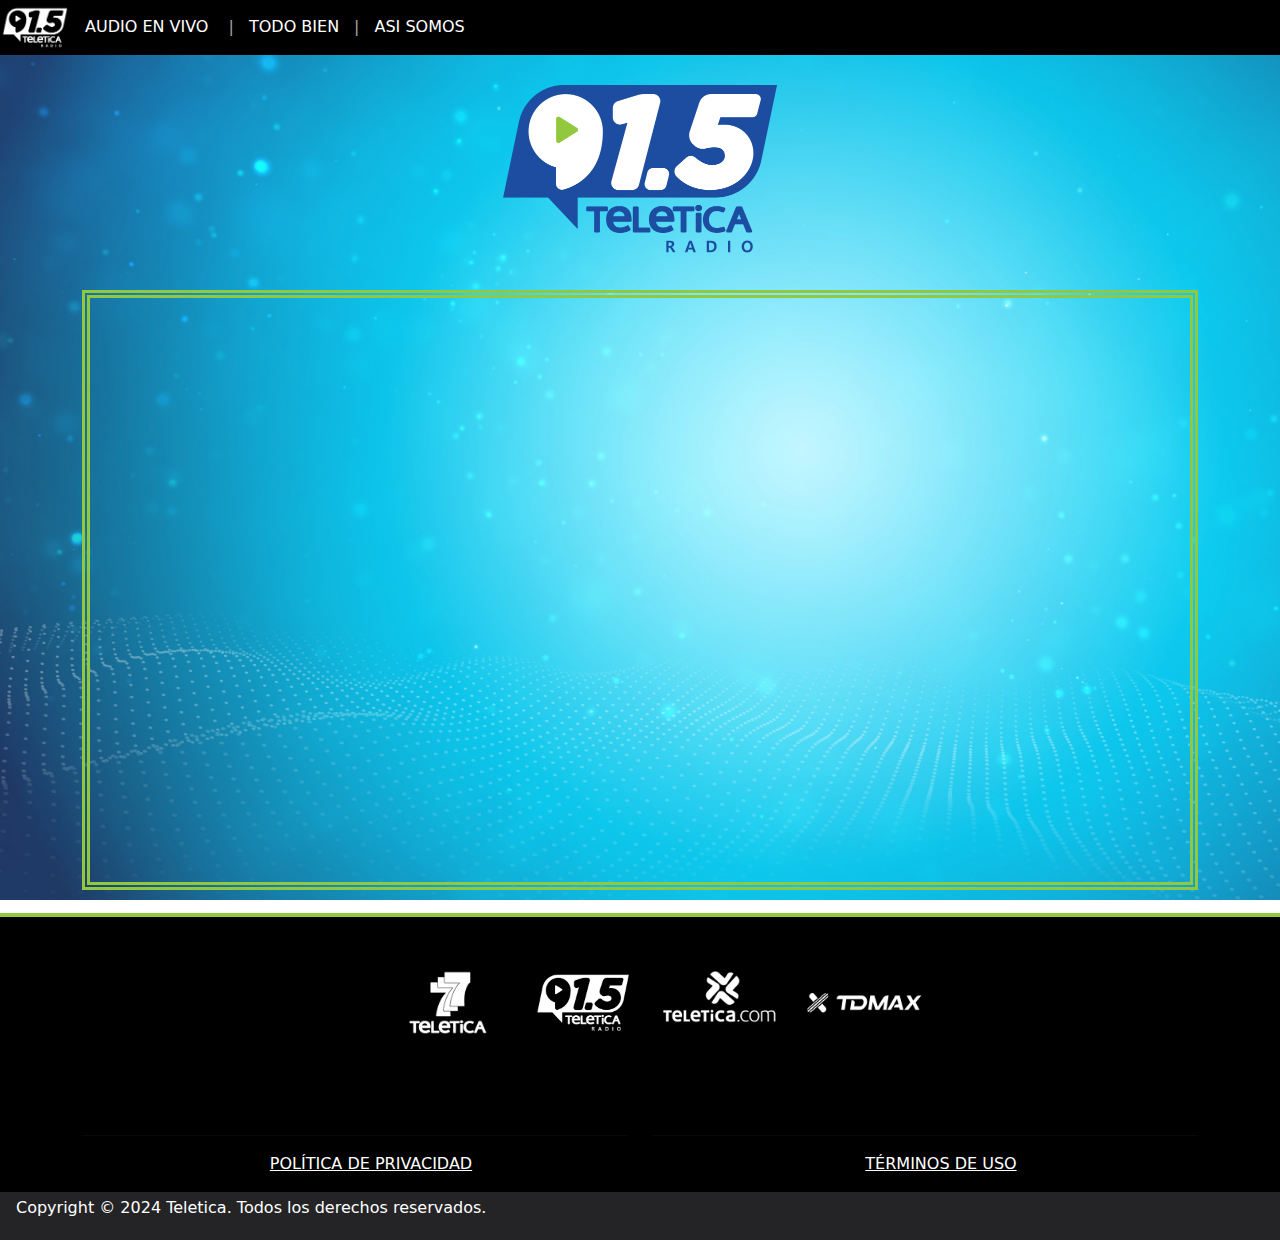
<file: asisomos.html>
<!DOCTYPE html>
<html lang="en">

<head>
  <!-- Metadatos -->
  <meta charset="UTF-8">
  <meta http-equiv="X-UA-Compatible" content="IE=edge">
  <meta name="viewport" content="width=device-width, initial-scale=1.0, user-scalable=0">
  <meta name="description" content="Escuchá Teletica Radio. Con un simple click vas a poder escuchar de la Transmisión de audio y video en vivo directo desde la cabina de Teletica Radio.">
  <meta name="alexaVerifyID" content="AyJchcpq2Orp89EdiUw-iNiD3r8" />
  <meta property='fb:app_id' content='1685325415122425' />
  <link rel="icon" href="img/favicon2.png" type="image/x-icon">
  <title>Teletica Radio | Siempre con usted</title>
  <!-- Librerias css -->
  <link rel="stylesheet" href="css/styles.css">
  <link rel="stylesheet" href="css/loader.css">
  <link rel="stylesheet" href="css/bootstrap.min.css">
  <link rel="stylesheet" href="https://cdn.jsdelivr.net/npm/bootstrap@4.5.3/dist/css/bootstrap.min.css"
  integrity="sha384-TX8t27EcRE3e/ihU7zmQxVncDAy5uIKz4rEkgIXeMed4M0jlfIDPvg6uqKI2xXr2" crossorigin="anonymous">
  <link rel="stylesheet" href="https://use.fontawesome.com/releases/v5.15.2/css/all.css"
  integrity="sha384-vSIIfh2YWi9wW0r9iZe7RJPrKwp6bG+s9QZMoITbCckVJqGCCRhc+ccxNcdpHuYu" crossorigin="anonymous">
  <link rel="stylesheet" href="https://cdnjs.cloudflare.com/ajax/libs/animate.css/4.1.1/animate.min.css"/>
  <!-- Google tag (gtag.js) GA-4 -->
  <script async src="https://www.googletagmanager.com/gtag/js?id=G-V8G99S4M6F"></script>
  <script>
    window.dataLayer = window.dataLayer || [];
    function gtag(){dataLayer.push(arguments);}
    gtag('js', new Date());

    gtag('config', 'G-V8G99S4M6F');
  </script>
</head>

<body>
  <!-- PAGELOADER 
  <div id="page-loader">
    <div class="page-loader-inner">
        <div class="loader-logo"><img src="img/logos/Asset1.png" alt="Logo"/></div>
      <div class="loader-icon"><span class="spinner"></span><span></span></div>
    </div>
  </div>-->
  <!-- MENU -->
  <div class="nav sticky-top mb-lg-3" style="background-color: #000;">
    <div class="row">
      <div class="col-12">
        <a href="index.html" class="mr-lg-5 ml-lg-5" style="display: inline-block;"><img id="logo-radio" src="img/Logo-Blanco.png" alt="" width="70"></a><a id="cabina" href="index.html" style="display: inline-block;">AUDIO EN VIVO</a>
        <p style="display: inline-block; color: #a5a5a5">|</p><a id="cabina" href="todobien.html" style="display: inline-block;">TODO BIEN</a><p style="display: inline-block; color: #a5a5a5">|</p><a id="cabina" href="asisomos.html" style="display: inline-block;">ASI SOMOS</a>
      </div>
    </div>
  </div>
  <!-- BODY  -->
  <div class="container text-center mb-3">
    <img id="logo-teleticaradio" src="img/Logo-Color.png" width="300"><br><br>
    <div class="logo-player text-center">
      <div class="row">
        <div class="col-12 marco-radio">
          <iframe style="border-style: double;border-color: #92c83e; border-width: 8px" src="https://www.youtube.com/embed/videoseries?si=Dku9sknLvdYjrrEO&amp;list=PLQiF-LbG5TtpagVgH1tSU2pIQzyWA3wNi" title="YouTube video player" frameborder="0" allow="accelerometer; autoplay; clipboard-write; encrypted-media; gyroscope; picture-in-picture; web-share" referrerpolicy="strict-origin-when-cross-origin" allowfullscreen></iframe>
        </div>
      </div>
    </div>
  </div>
  <!-- FOOTER -->
  <footer class="footer">
    <div class="container">
      <div class="row">
        <div class="col-md-12 text-center">
          <ul id="social">
            <li><a class="teletica-logo" href="https://www.teletica.com/vivo?canal=teletica-7" target="_blank"><img id="teletica-logo" src="img/logos/Teletica.png" alt="Teletica Logo" width="120"></a></li>
            <li><a class="radio-logo" href="https://www.teleticaradio.com/" target="_blank"><img id="radio-logo" src="img/Logo-Blanco.png" alt="Teletica Logo" width="100"></a></li>
            <li><a class="com-logo" href="https://www.teletica.com/" target="_blank"><img id="com-logo" src="img/logos/logo_teletica_com.png" alt="Teletica Logo" width="120"></a></li>
            <li><a class="com-logo" href="https://www.tdmax.com/" target="_blank"><img id="com-logo" src="img/logos/TDMax.png" alt="Teletica Logo" width="120"></a></li>
          </ul>
          <ul id="social">
            <li><a class="facebook" href="https://es-la.facebook.com/TeleticaRadio/"><i class="fab fa-facebook"></i></a></li>
            <li><a class="instagram" href="https://www.instagram.com/teletica7/?hl=es"><i class="fab fa-instagram"></i></a></li>
            <li><a class="twitter" href="https://twitter.com/TeleticaRadio"><i class="fab fa-twitter"></i></a></li>
          </ul>
        </div>
      </div>
      <div class="row">
        <div class="col-md-6 text-center">
          <hr>    
          <ul>
            <li><a href="privacidad.html">POLÍTICA DE PRIVACIDAD</a></li>
          </ul>
        </div>
        <div class="col-md-6 text-center">
          <hr>    
          <ul>
            <li><a href="terminos.html">TÉRMINOS DE USO</a></li>
          </ul>
        </div>
      </div>
    </div>
  </footer>
  <div class="derechos p-1">  
    <div class="container-fluid">
      <div class="col-md-6">
        <p>Copyright © 2024 Teletica. Todos los derechos reservados. </p>
      </div>
      <div class="col-4-md-3">

      </div>
      <div class="col-md-3">

      </div>
    </div>
  </div>
  <script type="text/javascript" src="js/script.js"></script>
</body>
</html>
</file>
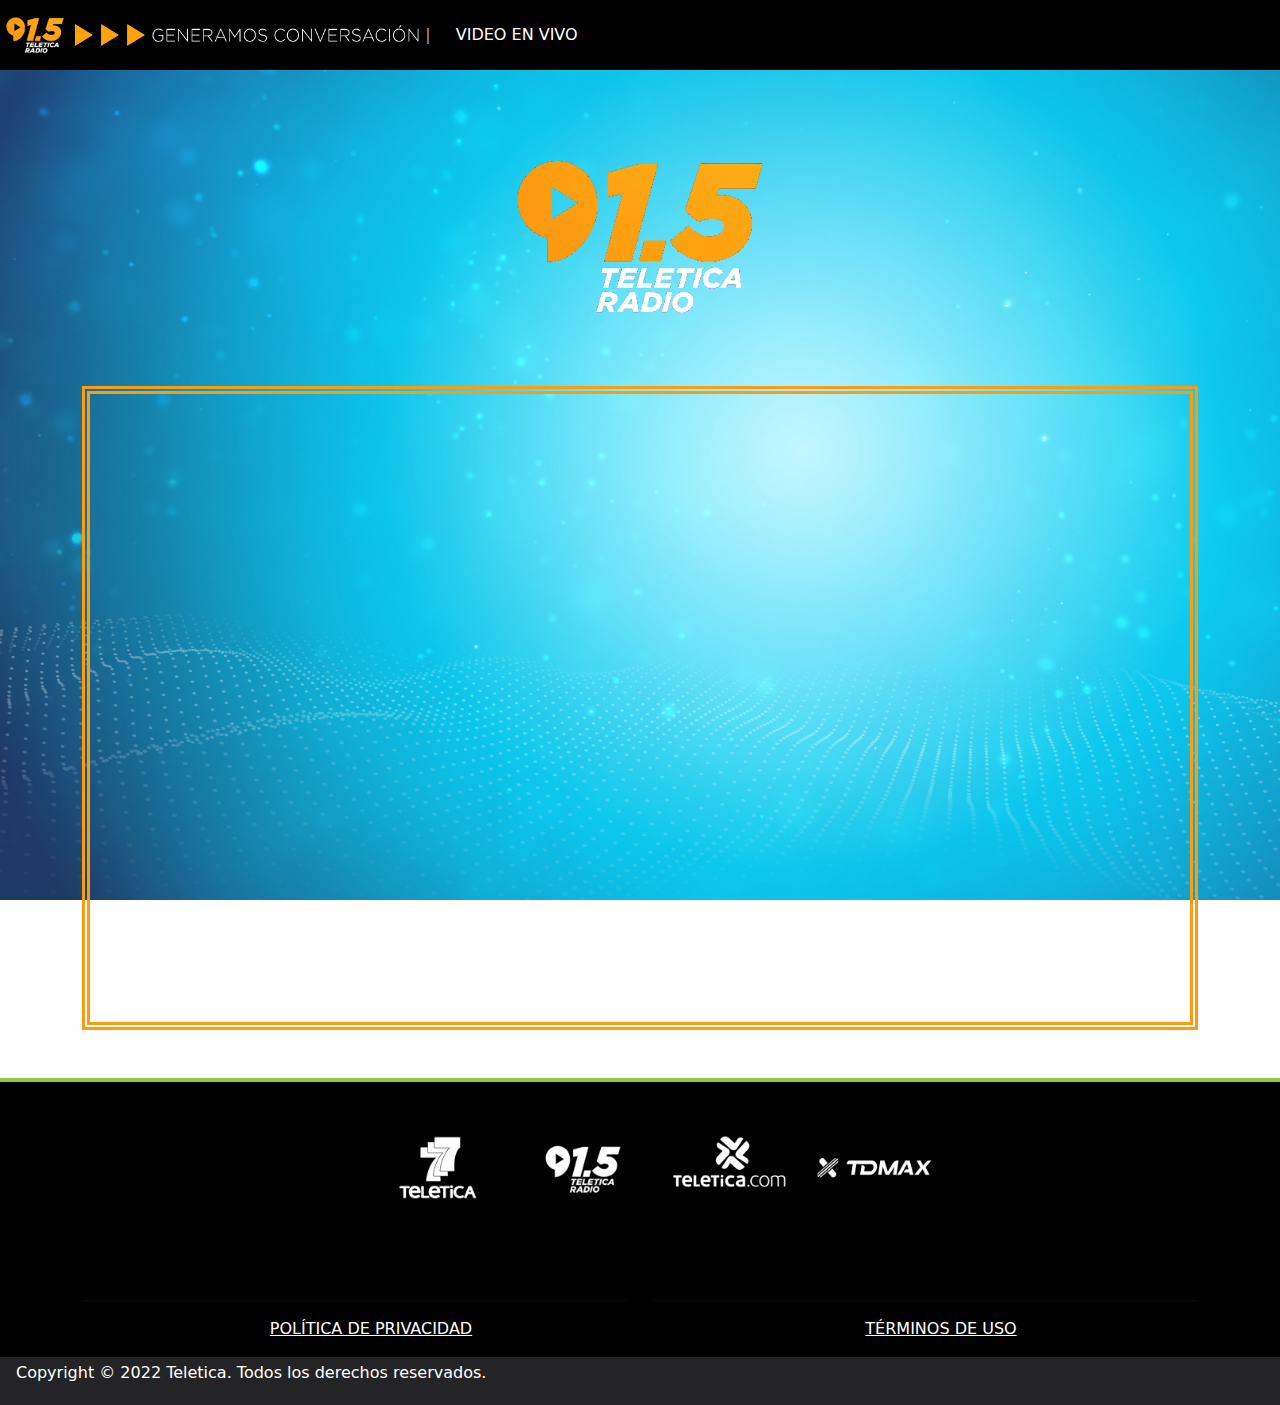
<file: bck-5cents.html>
<!DOCTYPE html>
<html lang="en">

<head>
  <!-- Metadatos -->
  <meta charset="UTF-8">
  <meta http-equiv="X-UA-Compatible" content="IE=edge">
  <meta name="viewport" content="width=device-width, initial-scale=1.0, user-scalable=0">
  <meta name="description" content="Escuchá Teletica Radio. Con un simple click vas a poder escuchar de la Transmisión de audio y video en vivo directo desde la cabina de Teletica Radio.">
  <meta name="alexaVerifyID" content="AyJchcpq2Orp89EdiUw-iNiD3r8" />
  <meta property='fb:app_id' content='1685325415122425' />
  <title>Teletica Radio | Generamos Conversación</title>
  <!-- Librerias css -->
  <link rel="stylesheet" href="css/estilos.css">
  <link rel="stylesheet" href="css/style-loader.css">
  <link rel="stylesheet" href="css/bootstrap.min.css">
  <link rel="stylesheet" href="https://cdn.jsdelivr.net/npm/bootstrap@4.5.3/dist/css/bootstrap.min.css"
  integrity="sha384-TX8t27EcRE3e/ihU7zmQxVncDAy5uIKz4rEkgIXeMed4M0jlfIDPvg6uqKI2xXr2" crossorigin="anonymous">
  <link rel="stylesheet" href="https://use.fontawesome.com/releases/v5.15.2/css/all.css"
  integrity="sha384-vSIIfh2YWi9wW0r9iZe7RJPrKwp6bG+s9QZMoITbCckVJqGCCRhc+ccxNcdpHuYu" crossorigin="anonymous">
  <link rel="stylesheet" href="https://cdnjs.cloudflare.com/ajax/libs/animate.css/4.1.1/animate.min.css"/>
  <!-- Librerias js -->
  <script src="//code.jquery.com/jquery-1.12.4.min.js"></script>
  <script src="https://bradmax.com/client/files/player-js/da3e34614391e272ceb8d6bba5ef209b192385e3_15011/bradmax_player.js" type="text/javascript"></script>
  <script src="js/bradmax_player.js" type="text/javascript"></script>
  <script src="https://ajax.googleapis.com/ajax/libs/jquery/2.2.4/jquery.min.js"></script>
  <!-- Google tag (gtag.js) -->
  <script async src="https://www.googletagmanager.com/gtag/js?id=UA-25371170-25"></script>
  <script>
    window.dataLayer = window.dataLayer || [];
    function gtag(){dataLayer.push(arguments);}
    gtag('js', new Date());

    gtag('config', 'UA-25371170-25');
  </script>
  <!-- Google tag (gtag.js) GA-4 -->
  <script async src="https://www.googletagmanager.com/gtag/js?id=G-V8G99S4M6F"></script>
  <script>
    window.dataLayer = window.dataLayer || [];
    function gtag(){dataLayer.push(arguments);}
    gtag('js', new Date());

    gtag('config', 'G-V8G99S4M6F');
  </script>
</head>

<body>
  <!-- PAGELOADER 
  <div id="page-loader">
    <div class="page-loader-inner">
        <div class="loader-logo"><img src="img/logos/Asset1.png" alt="Logo"/></div>
      <div class="loader-icon"><span class="spinner"></span><span></span></div>
    </div>
  </div>-->
  <!-- MENU -->
  <div class="nav sticky-top mb-lg-3" style="background-color: #000;">
    <div class="row">
      <div class="col-12">
        <a href="index.html" class="mr-lg-2 ml-lg-3" style="display: inline-block;"><img id="logo-radio" src="img/logos/Radio.png" alt=""
          width="70"></a> 
          <a href="index.html" class="mr-lg-2" style="display: inline-block;"><img id="asset" src="img/Asset 2.png" alt=""
            width="70"></a> 
            <a href="#" style="display: inline-block;"><img id="logo-generamos" src="img/generamos-txt.png" alt=""
              width="270"></a>
              <p style="display: inline-block; color: #a5a5a5">|</p>
              <a id="cabina" href="teletica-radio-live-stream.html" style="display: inline-block;">VIDEO EN VIVO</a>
            </div>
          </div>
        </div>
        <!-- BODY  -->
        <div class="container text-center mb-5">
          <img id="logo-teleticaradio" src="img/logos/Radio.png" width="300">
          <div class="logo-player text-center">
            <div class="row">
              <div class="col-12 marco-radio">
                <div style="position:relative;padding-bottom:56.25%;height:0;overflow:hidden; border-style: double;border-color: #fe9c10; border-width: 8px" itemscope itemtype="https://schema.org/VideoObject"><iframe style="width:100%;height:100%;position:absolute;left:0px;top:0px;overflow:hidden" frameborder="0" type="text/html" src="https://iframes.5centscdn.com/5centscdn/hls/skin1/48nuql1u8zoosm63/aHR0cHM6Ly82emtseGs5YmR3OWItaGxzLWxpdmUuNWNlbnRzY2RuLmNvbS9UZWxldGljYUxpdmVTdHJlYW1UUmFkaW8vYmJjZmQ0M2ZiOWFkM2IyMmFmNTM4MDgzNzFjZTlhMTYuc2RwL3BsYXlsaXN0Lm0zdTg=?showcv=true&title=TeleticaLiveStreamTRadio/Streamtradio&hideshare=true&hideplaybackrate=true&adTagUrl=https%3A%2F%2Fpubads.g.doubleclick.net%2Fgampad%2Flive%2Fads%3Fiu%3D%2F57869717%2FStreaming%2FStreaming_Videos%26description_url%3Dhttps%253A%252F%252Fteletica.com%252F%26tfcd%3D0%26npa%3D0%26sz%3D400x300%257C640x480%257C1280x720%26gdfp_req%3D1%26output%3Dvast%26unviewed_position_start%3D1%26env%3Dvp%26impl%3Ds%26correlator%3D" width="100%" height="100%"   allow="autoplay" allowfullscreen></iframe></div>
              </div>
            </div>
          </div>
        </div>
        <!-- FOOTER -->
        <footer class="footer">
          <div class="container">
            <div class="row">
              <div class="col-md-12 text-center">
                <ul id="social">
                  <li><a class="teletica-logo" href="https://www.teletica.com/vivo?canal=teletica-7" target="_blank"><img id="teletica-logo" src="img/logos/Teletica.png" alt="Teletica Logo" width="120"></a></li>
                  <li><a class="radio-logo" href="https://www.teleticaradio.com/" target="_blank"><img id="radio-logo" src="img/logos/TeleticaRadio.png" alt="Teletica Logo" width="120"></a></li>
                  <li><a class="com-logo" href="https://www.teletica.com/" target="_blank"><img id="com-logo" src="img/logos/logo_teletica_com.png" alt="Teletica Logo" width="120"></a></li>
                  <li><a class="com-logo" href="https://www.tdmax.com/" target="_blank"><img id="com-logo" src="img/logos/TDMax.png" alt="Teletica Logo" width="120"></a></li>
                </ul>
                <ul id="social">
                  <li><a class="facebook" href="https://es-la.facebook.com/TeleticaRadio/"><i class="fab fa-facebook"></i></a></li>
                  <li><a class="instagram" href="https://www.instagram.com/teletica7/?hl=es"><i class="fab fa-instagram"></i></a></li>
                  <li><a class="twitter" href="https://twitter.com/TeleticaRadio"><i class="fab fa-twitter"></i></a></li>
                </ul>
              </div>
            </div>
            <div class="row">
              <div class="col-md-6 text-center">
                <hr>    
                <ul>
                  <li><a href="privacidad.html">POLÍTICA DE PRIVACIDAD</a></li>
                </ul>
              </div>
              <div class="col-md-6 text-center">
                <hr>    
                <ul>
                  <li><a href="terminos.html">TÉRMINOS DE USO</a></li>
                </ul>
              </div>
            </div>
          </div>
        </footer>
        <div class="derechos p-1">  
          <div class="container-fluid">
            <div class="col-md-6">
              <p>Copyright © 2022 Teletica. Todos los derechos reservados.</p>
            </div>
            <div class="col-4-md-3">

            </div>
            <div class="col-md-3">

            </div>
          </div>
        </div>
        <script type="text/javascript" src="js/script.js"></script>
      </body>
      </html>
</file>
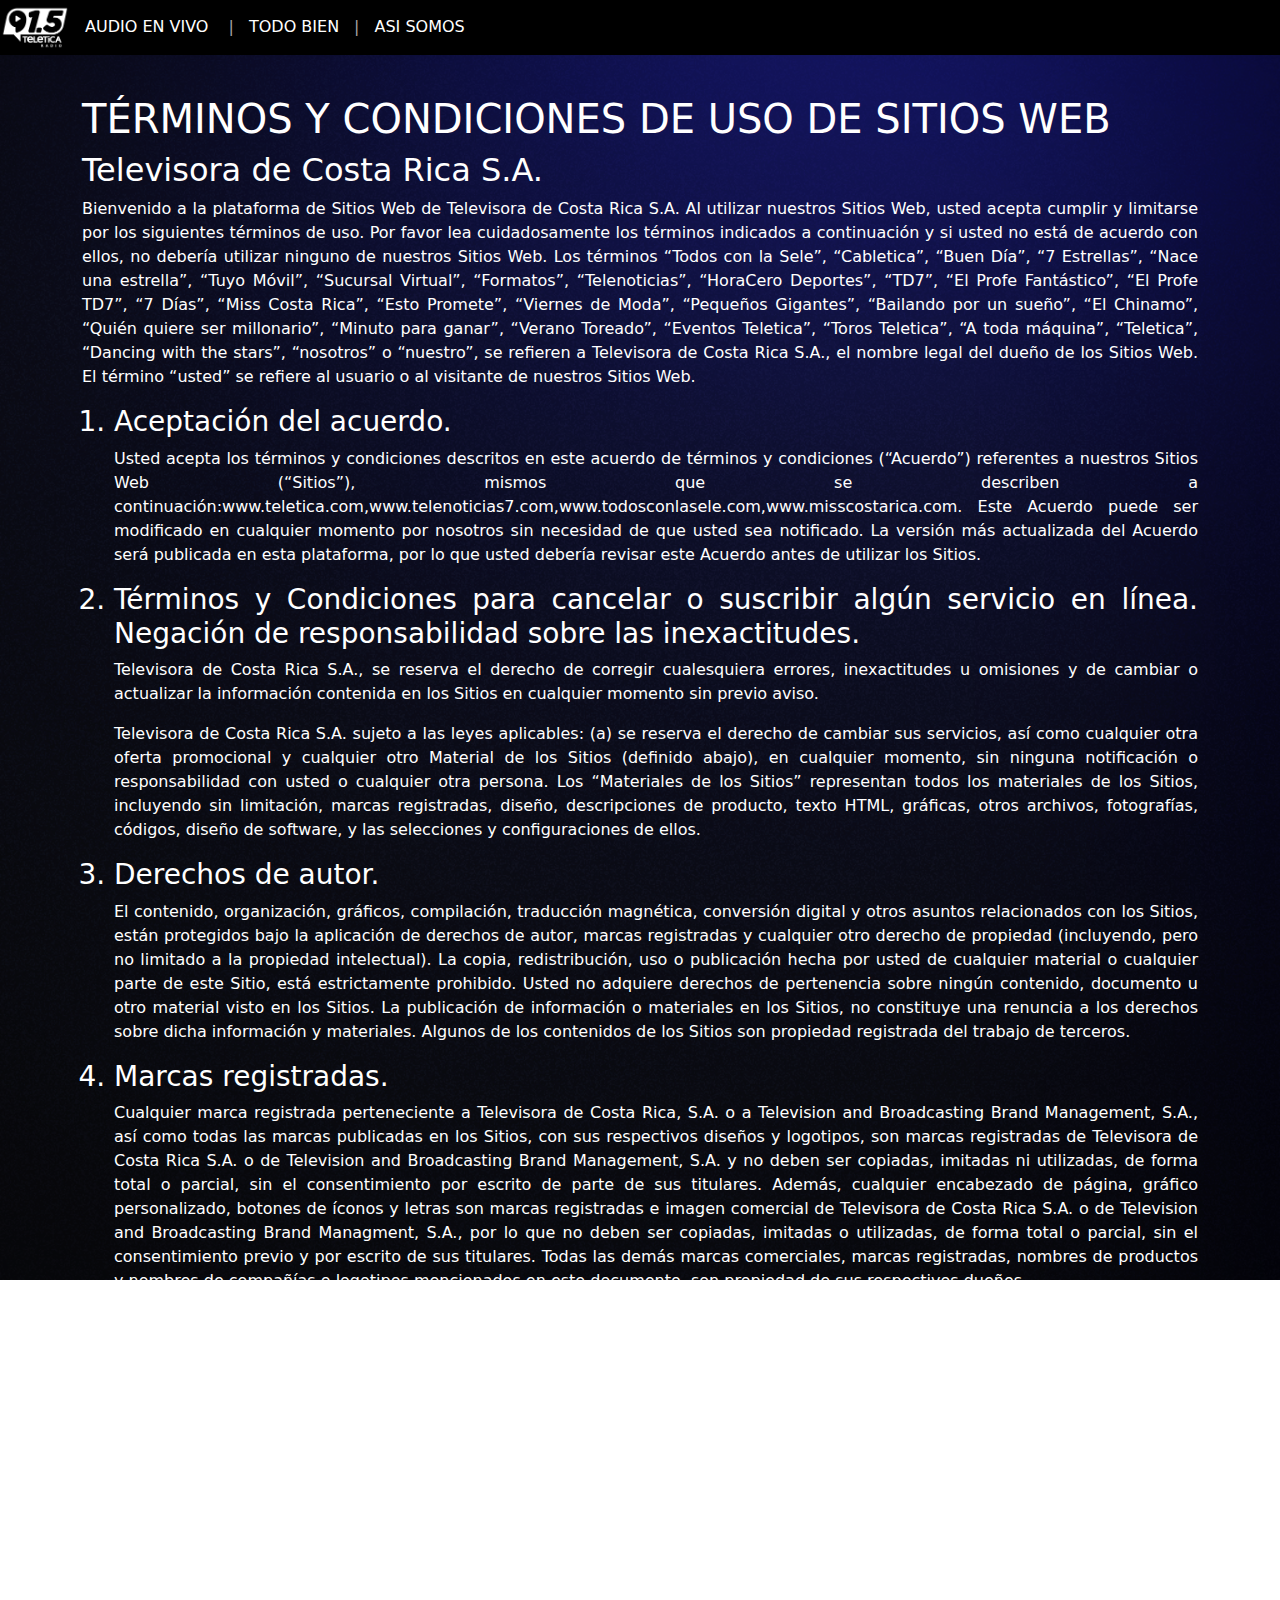
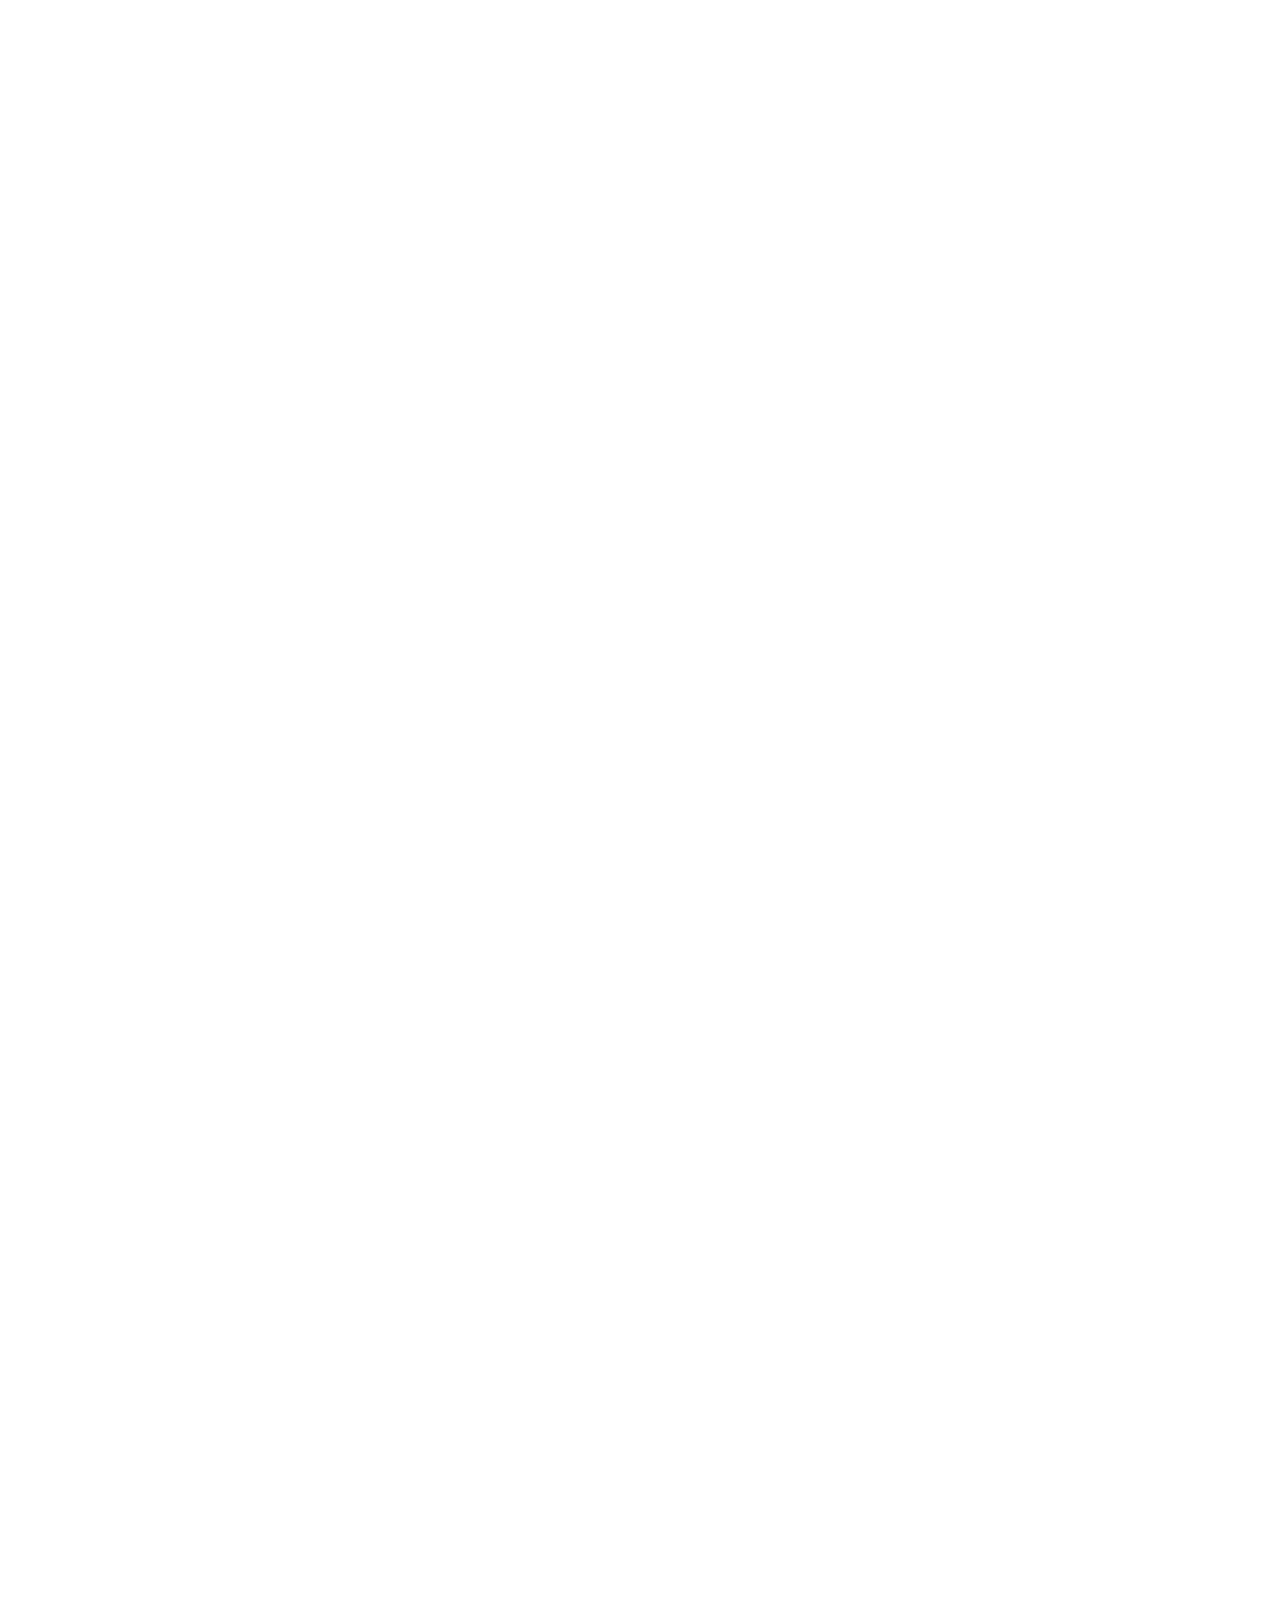
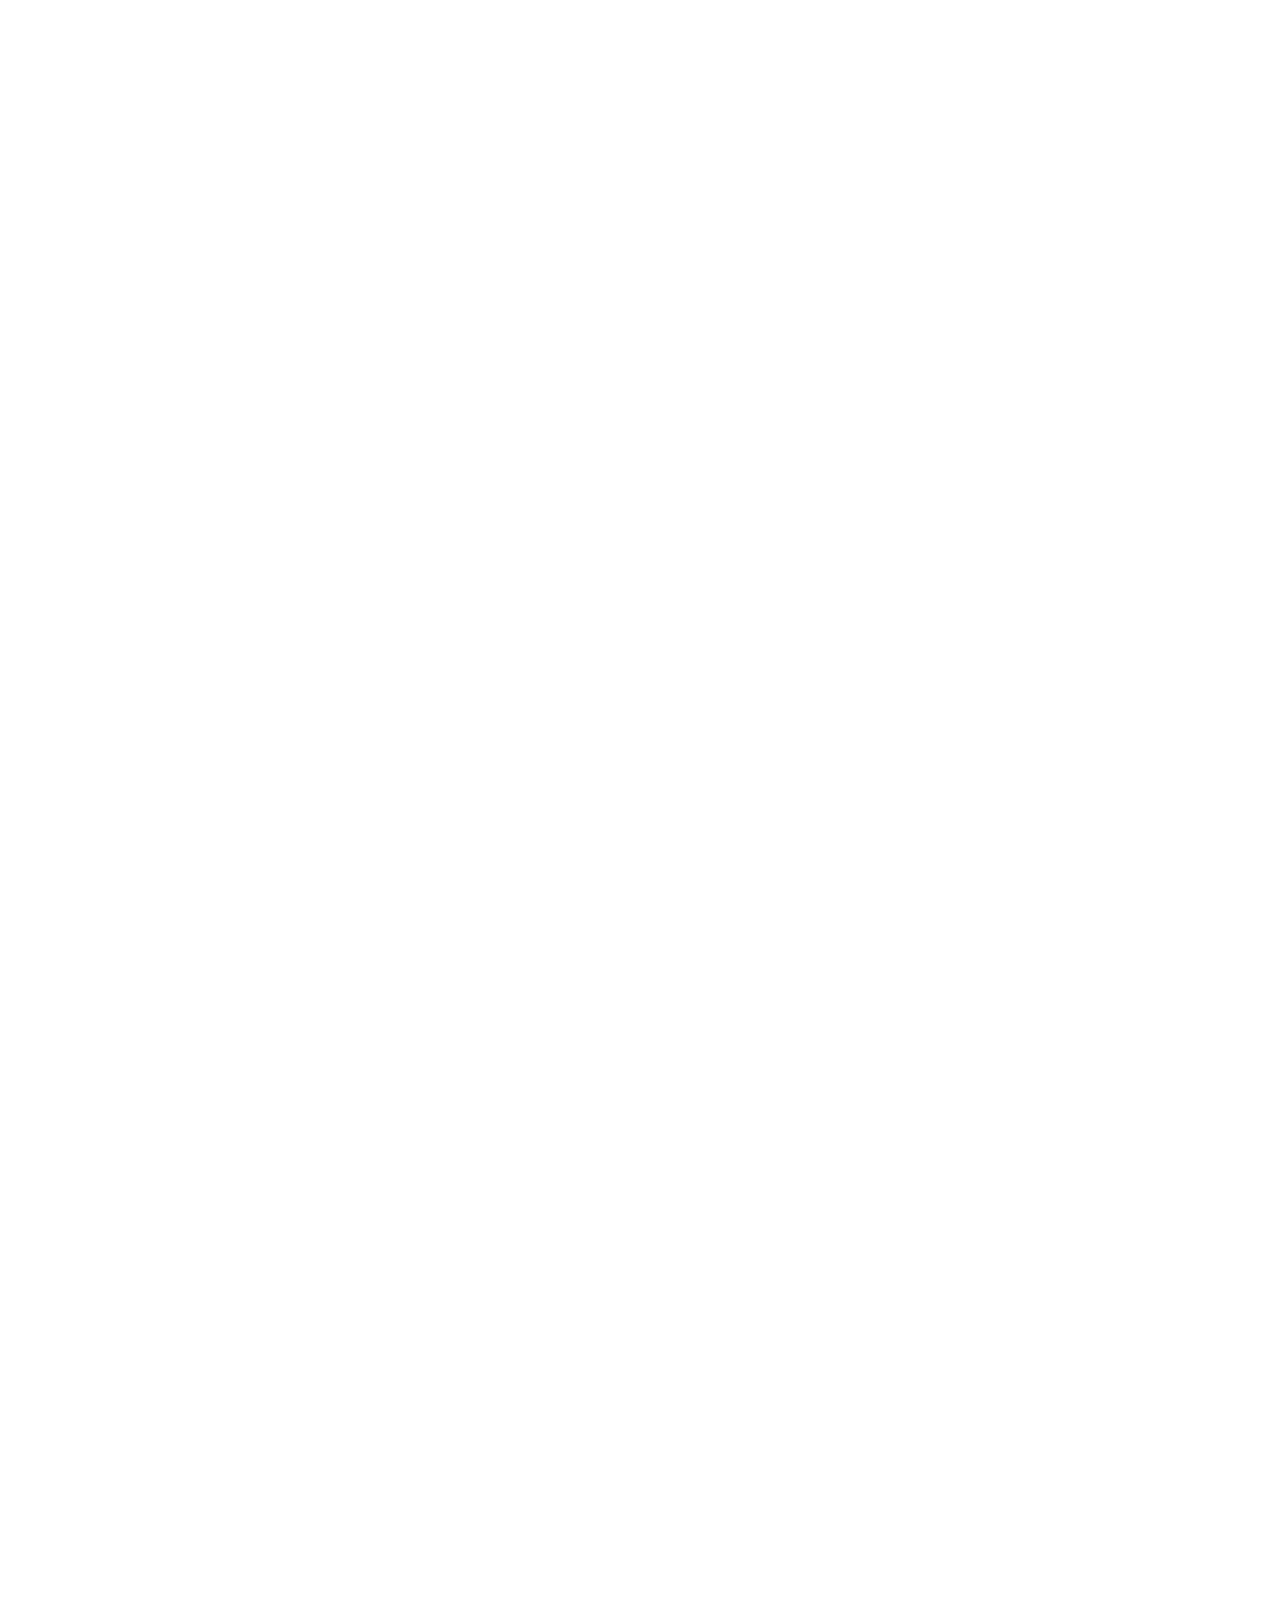
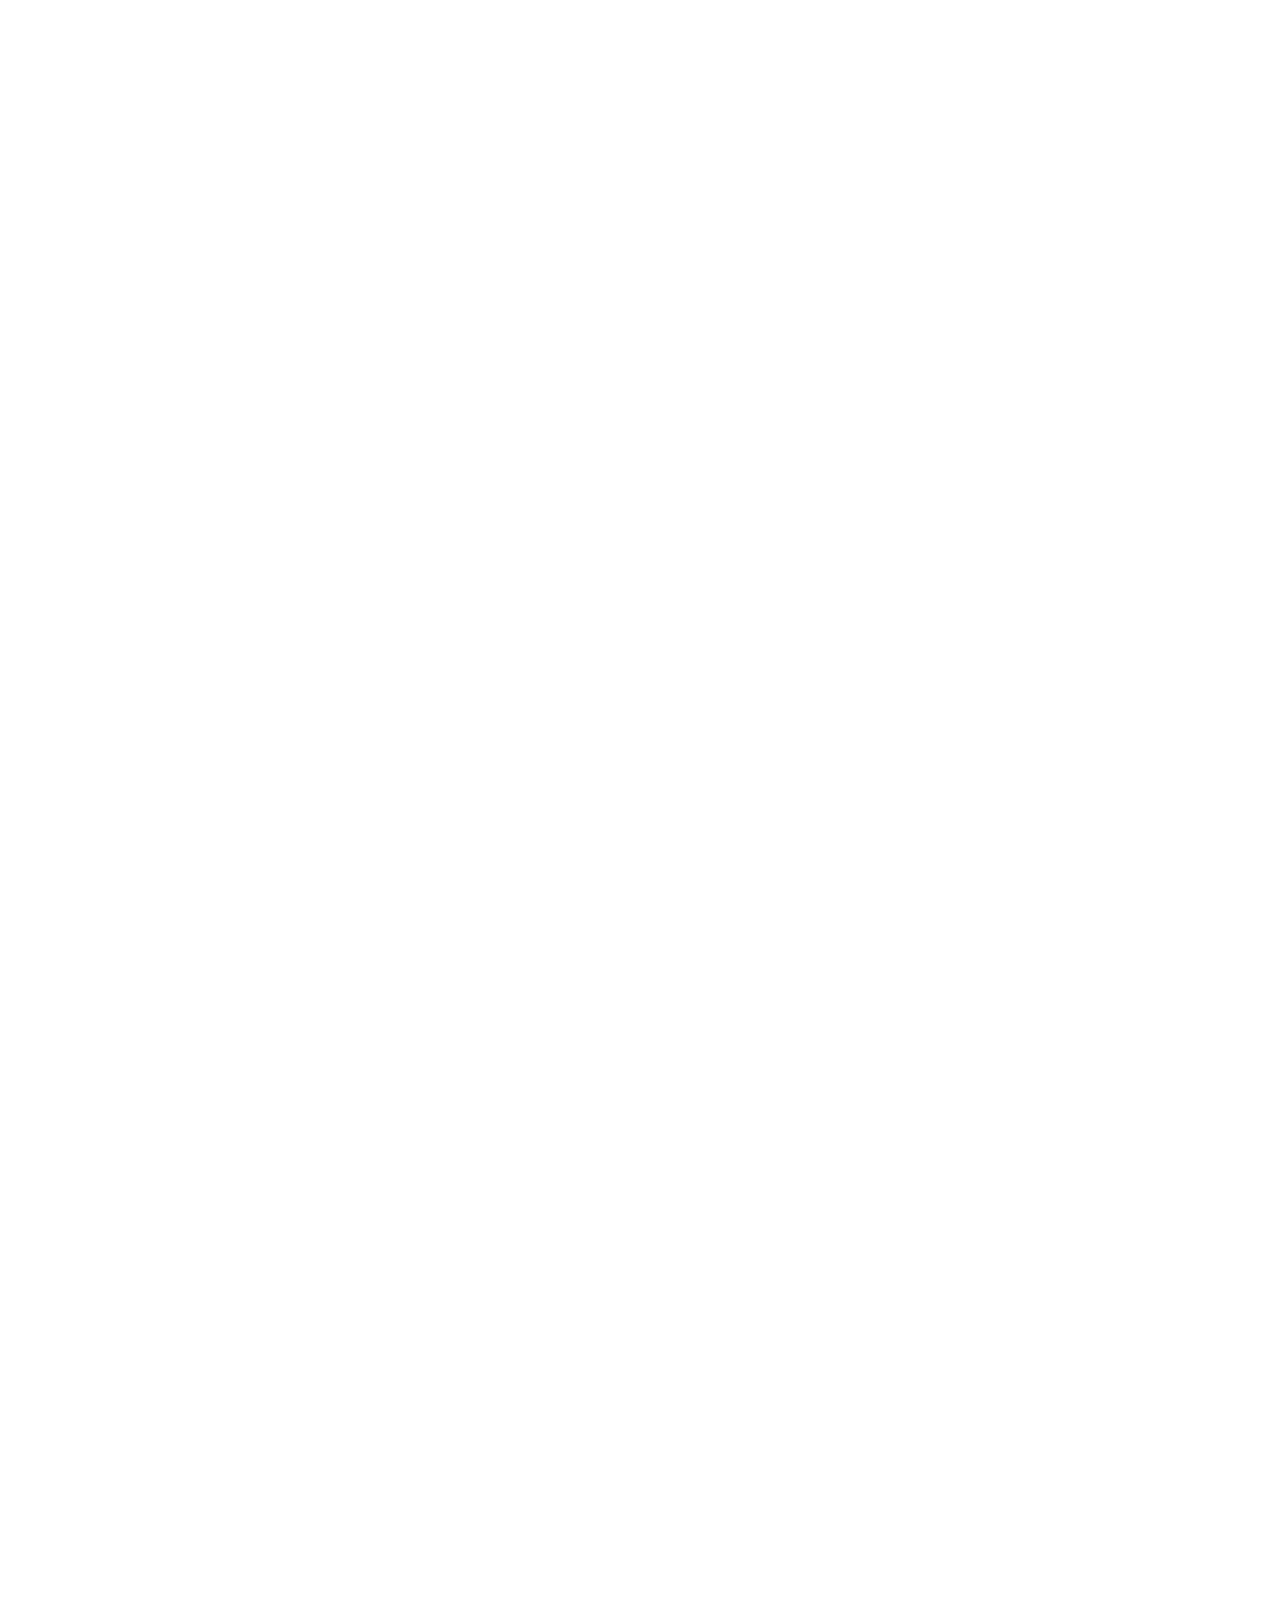
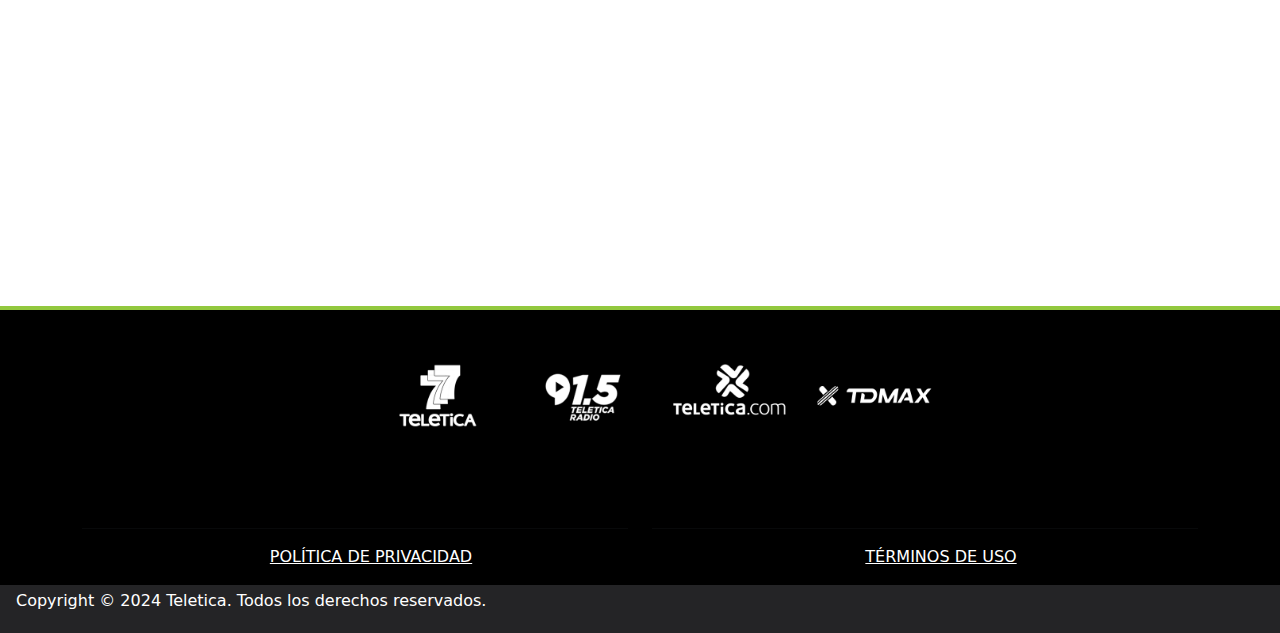
<file: privacidad.html>
<!DOCTYPE html>
<html>
<head>
	<!-- Metadatos -->
	<meta charset="UTF-8">
	<meta http-equiv="X-UA-Compatible" content="IE=edge">
	<meta name="viewport" content="width=device-width, initial-scale=1.0, user-scalable=0">
	<meta name="description" content="Escuchá Teletica Radio. Con un simple click vas a poder escuchar de la Transmisión de audio y video en vivo directo desde la cabina de Teletica Radio.">
	<meta name="alexaVerifyID" content="AyJchcpq2Orp89EdiUw-iNiD3r8" />
	<meta property='fb:app_id' content='1685325415122425' />
	<title>Teletica Radio | Siempre con usted</title>
	<!-- Librerias css -->
	<link rel="stylesheet" href="css/styles.css">
	<link rel="stylesheet" href="css/style-loader.css">
	<link rel="stylesheet" href="css/bootstrap.min.css">
	<link rel="stylesheet" href="https://cdn.jsdelivr.net/npm/bootstrap@4.5.3/dist/css/bootstrap.min.css"
	integrity="sha384-TX8t27EcRE3e/ihU7zmQxVncDAy5uIKz4rEkgIXeMed4M0jlfIDPvg6uqKI2xXr2" crossorigin="anonymous">
	<link rel="stylesheet" href="https://use.fontawesome.com/releases/v5.15.2/css/all.css"
	integrity="sha384-vSIIfh2YWi9wW0r9iZe7RJPrKwp6bG+s9QZMoITbCckVJqGCCRhc+ccxNcdpHuYu" crossorigin="anonymous">
	<link rel="stylesheet" href="https://cdnjs.cloudflare.com/ajax/libs/animate.css/4.1.1/animate.min.css"/>
	<!-- Google tag (gtag.js) -->
	<script async src="https://www.googletagmanager.com/gtag/js?id=UA-25371170-25"></script>
	<script>
		window.dataLayer = window.dataLayer || [];
		function gtag(){dataLayer.push(arguments);}
		gtag('js', new Date());

		gtag('config', 'UA-25371170-25');
	</script>

</head>
<body style="background-image: url('img/fondo002.png');background-attachment: fixed;">
	<!-- MENU -->
  <div class="nav sticky-top mb-lg-3" style="background-color: #000;">
    <div class="row">
      <div class="col-12">
        <a href="index.html" class="mr-lg-5 ml-lg-5" style="display: inline-block;"><img id="logo-radio" src="img/Logo-Blanco.png" alt="" width="70"></a><a id="cabina" href="index.html" style="display: inline-block;">AUDIO EN VIVO</a>
        <p style="display: inline-block; color: #a5a5a5">|</p><a id="cabina" href="todobien.html" style="display: inline-block;">TODO BIEN</a><p style="display: inline-block; color: #a5a5a5">|</p><a id="cabina" href="asisomos.html" style="display: inline-block;">ASI SOMOS</a>
      </div>
      </div>
    </div>
				<div class="container text-white">
					<div style="text-align:justify;"><br>
						<h1>TÉRMINOS Y CONDICIONES DE USO DE SITIOS WEB</h1>
						<h2>Televisora de Costa Rica S.A.</h2>

						<p >
							Bienvenido a la plataforma de Sitios Web de Televisora de Costa Rica S.A. Al utilizar nuestros Sitios Web, usted acepta cumplir y limitarse por los siguientes términos de uso. Por favor lea cuidadosamente los términos indicados a continuación y si usted no está de acuerdo con ellos, no debería utilizar ninguno de nuestros Sitios Web. Los términos “Todos con la Sele”, “Cabletica”, “Buen Día”, “7 Estrellas”, “Nace una estrella”, “Tuyo Móvil”, “Sucursal Virtual”, “Formatos”, “Telenoticias”, “HoraCero Deportes”, “TD7”, “El Profe Fantástico”, “El Profe TD7”, “7 Días”, “Miss Costa Rica”, “Esto Promete”, “Viernes de Moda”, “Pequeños Gigantes”, “Bailando por un sueño”, “El Chinamo”, “Quién quiere ser millonario”, “Minuto para ganar”, “Verano Toreado”, “Eventos Teletica”, “Toros Teletica”, “A toda máquina”, “Teletica”, “Dancing with the stars”, “nosotros” o “nuestro”, se refieren a Televisora de Costa Rica S.A., el nombre legal del dueño de los Sitios Web. El término “usted” se refiere al usuario o al visitante de nuestros Sitios Web.	

						</p>
					</div>
					
					<div style="text-align:justify;">
						<ol>
							<h3><li>Aceptación del acuerdo.</li></h3>
							<p>
								Usted acepta los términos y condiciones descritos en este acuerdo de términos y condiciones (“Acuerdo”) referentes a nuestros Sitios Web (“Sitios”), mismos que se describen a continuación:www.teletica.com,www.telenoticias7.com,www.todosconlasele.com,www.misscostarica.com. Este Acuerdo puede ser modificado en cualquier momento por nosotros sin necesidad de que usted sea notificado. La versión más actualizada del Acuerdo será publicada en esta plataforma, por lo que usted debería revisar este Acuerdo antes de utilizar los Sitios.
							</p>

							<h3><li>Términos y Condiciones para cancelar o suscribir algún servicio en línea. Negación de responsabilidad sobre las inexactitudes.</li></h3>
							<p>
								Televisora de Costa Rica S.A., se reserva el derecho de corregir cualesquiera errores, inexactitudes u omisiones y de cambiar o actualizar la información contenida en los Sitios en cualquier momento sin previo aviso.
							</p>
							<p>
								Televisora de Costa Rica S.A. sujeto a las leyes aplicables: (a) se reserva el derecho de cambiar sus servicios, así como cualquier otra oferta promocional y cualquier otro Material de los Sitios (definido abajo), en cualquier momento, sin ninguna notificación o responsabilidad con usted o cualquier otra persona. Los “Materiales de los Sitios” representan todos los materiales de los Sitios, incluyendo sin limitación, marcas registradas, diseño, descripciones de producto, texto HTML, gráficas, otros archivos, fotografías, códigos, diseño de software, y las selecciones y configuraciones de ellos.
							</p>


							<h3><li>Derechos de autor.</li></h3>
							<p>
								El contenido, organización, gráficos, compilación, traducción magnética, conversión digital y otros asuntos relacionados con los Sitios, están protegidos bajo la aplicación de derechos de autor, marcas registradas y cualquier otro derecho de propiedad (incluyendo, pero no limitado a la propiedad intelectual). La copia, redistribución, uso o publicación hecha por usted de cualquier material o cualquier parte de este Sitio, está estrictamente prohibido. Usted no adquiere derechos de pertenencia sobre ningún contenido, documento u otro material visto en los Sitios. La publicación de información o materiales en los Sitios, no constituye una renuncia a los derechos sobre dicha información y materiales. Algunos de los contenidos de los Sitios son propiedad registrada del trabajo de terceros.
							</p>

							<h3><li>Marcas registradas.</li></h3>
							<p>
								Cualquier marca registrada perteneciente a Televisora de Costa Rica, S.A. o a Television and Broadcasting Brand Management, S.A., así como todas las marcas publicadas en los Sitios, con sus respectivos diseños y logotipos, son marcas registradas de Televisora de Costa Rica S.A. o de Television and Broadcasting Brand Management, S.A. y no deben ser copiadas, imitadas ni utilizadas, de forma total o parcial, sin el consentimiento por escrito de parte de sus titulares. Además, cualquier encabezado de página, gráfico personalizado, botones de íconos y letras son marcas registradas e imagen comercial de Televisora de Costa Rica S.A. o de Television and Broadcasting Brand Managment, S.A., por lo que no deben ser copiadas, imitadas o utilizadas, de forma total o parcial, sin el consentimiento previo y por escrito de sus titulares. Todas las demás marcas comerciales, marcas registradas, nombres de productos y nombres de compañías o logotipos mencionados en este documento, son propiedad de sus respectivos dueños.
							</p>


							<h3><li>Permisos limitados; usos permitidos.</li></h3>
							<p>
								Usted está autorizado, por medio de una licencia revocable que no es exclusiva ni transferible, para (a) acceder y utilizar los Sitios estrictamente en conformidad con este Acuerdo; (b) para utilizar los Sitios únicamente con propósitos personales, no comerciales; y (c) para imprimir información moderada de los Sitios, únicamente para uso personal, sin propósitos comerciales y con la condición de que usted mantenga todos los derechos de autor y cualquier otro tipo de políticas contenidas en este documento.
							</p>
							<p>
								excepto de la manera que se indica arriba, no le ha traspasado a usted ningún derecho o licencia por implicación, exclusión otra manera, en bajo, una patente, marca registrada, autor, propiedad televisora costa rica s.a., television and broadcasting brand management, s.a. cualquier tercero. podrá utilizar “meta tag” otro “texto escondido” utilizando el nombre teletica, cabletica, tuyo móvil registrada del un producto servicio, sin consentimiento expreso y escrito.
							</p>
							<p>
								Si usted hace o permite cualquier uso sin autorización, nosotros podremos ponerle fin a esta licencia y al uso que usted le da para acceder a los Sitios. Dicha acción de parte suya podría violar leyes aplicables como por ejemplo, sin limitación, leyes de derecho de autor, leyes de marca registrada (incluyendo imagen comercial) y estatutos de regulación de comunicaciones. Nos reservamos el derecho de enjuiciar a los infractores hasta la máxima extensión de la ley.

							</p>
							<p>
								Los Sitios están diseñados por y para que sean utilizado por adultos. Si usted es menor de 18 años, debería utilizar los Sitios solamente con la supervisión de un padre o un guardián legal. Si usted es un padre de familia o un guardián legal, usted debe controlar y supervisar el uso de los Sitios por parte de niños, menores de edad y cualquier otra persona bajo su cuidado. Usted acepta la responsabilidad por el uso que ellos le den a los Sitios.

							</p>


							<h3><li>Restricciones adicionales y prohibiciones de uso.</li></h3>
							<p>
								Su licencia para acceder y usar los Sitios y cualquier información, materiales o documentos (definidos colectivamente como “Contenido y Materiales”) aquí contenidos, están sujetos a las siguiente restricciones y prohibiciones adicionales de uso: usted no debe (a) copiar, imprimir (excepto por lo expresado y permitido en la sección 5), publicar, mostrar, distribuir, transmitir, vender, alquilar, arrendar, prestar o disponer de cualquier otra manera o para cualquier otro propósito, cualquier porción de los Sitios o de cualquier Contenido y Materiales obtenidos de los Sitios; (b) utilizar los Sitios o cualquier material obtenido de los Sitios para desarrollarlo como un componente de: información, sistemas de almacenamiento y recuperación de datos, bases de datos, fuentes de información o recursos similares (en cualquier medio existente actualmente y que se desarrolle en el futuro), en otras palabras, ofrecido para la distribución comercial de cualquier tipo, incluyendo a través de ventas, licencias, arrendamientos, alquileres, suscripciones o cualquier otro mecanismo de distribución comercial; (c) crear recopilaciones o trabajos derivados de cualquier Contenido y Materiales de los Sitios; (d) utilizar cualquier Contenido y Materiales de los Sitios de cualquier manera que pueda infringir algún derecho de autor, derecho de propiedad intelectual, derecho registrado o derecho de propiedad de nosotros o de terceros; (e) eliminar, cambiar u ocultar cualquier aviso de derechos de autor o cualquier otro aviso de derechos o términos de uso contenidos en los Sitios; (f) disponer de cualquier porción del Sitio para incluirla en un sistema de utilización compartida, empresa de servicios, el Internet o cualquier otra tecnología existente en la actualidad o que se desarrolle en el futuro; (g) eliminar, desensamblar o reversar cualquier diseño de cualquier software de los Sitios, o utilizar un monitor de red o un software para descubrir la arquitectura de los Sitios; (h) utilizar cualquier proceso manual o automático para recopilar información de los Sitios; (i) utilizar el Sitio con el propósito de recolectar información para crear o difundir (1) correo electrónico comercial no solicitado; (2) correo electrónico que haga uso de los encabezados, nombres de dominios inválidos o no existentes, o cualquier otra manera de direccionadores descriptivos; y (3) llamadas telefónicas no solicitadas o transmisión de faxes; (j) utilizar los Sitios de manera que viole alguna ley, regla, regulación u orden que regule el correo electrónico, la transmisión de faxes o peticiones telefónicas; y (k) exportar o reexportar los Sitios o cualquier parte de ellos, o cualquier software disponible en los Sitios.
							</p>


							<h3><li>Vínculos al Sitio.</li></h3>
							<p>
								Usted podría establecer vínculos a los Sitios, una vez que haya solicitado la autorización por escrito a Televisora de Costa Rica S.A. y esta haya sido concedida. En caso de que la autorización sea concedida, usted deberá garantiza que (a) usted no quite ni oculte, por encuadramiento o cualquier otro sistema, publicidad, información de derechos de autor o cualquier otras informaciones (incluido este Acuerdo) que estén contenidas en los Sitios, (b) su sitio no esté vinculado en actividades ilegales ni pornográficas, y (c) usted descontinúe estableciendo vínculos a los Sitios inmediatamente después de que se lo solicitemos.
							</p>

							<h3><li>Anunciantes.</li></h3>
							<p>
								Los Sitios pueden contener publicidad y patrocinios. Los anunciantes y patrocinadores son responsables de asegurarse de que el material que envíen para ser incluido en los Sitios, sea preciso y que cumpla con las leyes aplicables. Nosotros no somos responsables por la ilegalidad de cualquier error, inexactitud o problemas con los materiales de los anunciantes o los patrocinadores.
							</p>


							<h3><li>Registro.</li></h3>
							<p>
								Algunas secciones de los Sitios pueden requerir que usted se registre. Su registro debe ser hecho utilizando información válida. Cada registro es únicamente para uso personal. No permitiremos (a) que cualquier otra persona utilice las secciones registradas a nombre de usted, y (b) que el acceso a través de un solo nombre este siendo utilizado por múltiples usuarios en la red. Usted es responsable de prevenir dicho uso no autorizado.
							</p>

							<h3><li>Contraseñas y seguridad.</li></h3>
							<p>
								Si usted utiliza una contraseña para acceder a los Sitios o cualquier parte de los mismos, usted es responsable de mantener la confidencialidad de su contraseña y restringir el acceso a su computadora, usted está de acuerdo en aceptar la responsabilidad de las actividades que ocurran en su cuenta o con su contraseña. En caso de que la confidencialidad de su cuenta o de su contraseña se vea comprometida, usted deberá notificarlo a Televisora de Costa Rica S.A. Inmediatamente, Televisora de Costa Rica S.A., se reserva el derecho a ejercer alguna o todas las acciones que considere pertinentes y razonables, para asegurar la seguridad de los Sitios y su cuenta, incluyendo sin restricciones cancelar su cuenta, cambiar la contraseña o solicitar información para autorizar transacciones en su cuenta. A pesar de lo indicado anteriormente, Televisora de Costa Rica S.A puede confiarse de la autoridad de cualquiera que esté accediendo su cuenta o utilizando su contraseña y en ningún caso, Televisora de Costa Rica S.A., deberá ser considerado responsable por parte suya de cualquier deuda o daño que pudiera resultar por, o surgir a causa de (i) cualquier acción o inacción de Televisora de Costa Rica S.A. , bajo esta cláusula, (ii) cualquier comprometimiento de la confidencialidad de su cuenta o su contraseña, (iii) cualquier acceso a su cuenta o uso de su contraseña sin autorización.
							</p>


							<h3><li>Errores, correcciones y cambios.</li></h3>
							<p>
								Nosotros no representamos ni garantizamos que los Sitios van a estar libres de errores, libre de virus o cualquier otro componente dañino, o que el defecto será corregido. Nosotros no representamos ni garantizamos que la información disponible en, o a lo largo de los Sitios, va a estar correcta, precisa, actualizada o confiable de alguna otra manera. Nosotros podríamos hacer cambios a las características, funcionalidad y contenido de los Sitios en cualquier momento. Nosotros nos reservamos el derecho, a nuestra total discreción, de editar o eliminar cualquier documento, información u otro componente que aparezca en los Sitios.
							</p>

							<h3><li>Contenido de terceros.</li></h3>
							<p>
								Podría aparecer en los Sitios contenido perteneciente a terceros o bien, podría accederse al contenido por medio de vínculos ubicados en los Sitios. Nosotros no somos responsables por ese contenido, ni asumiremos ninguna responsabilidad por cualquier error, declaración falsa de ley, difamación, omisiones, falsedad, obscenidad, pornografía o profanación en las declaraciones, opiniones, representaciones o cualquier otra forma de contenido en, o que se pueda acceder, a través de los Sitios. Usted comprende que la información y la opinión del contenido de terceros representan únicamente los pensamientos del autor y que no están avalados ni representan necesariamente nuestras creencias. El material incluido en el contenido, no debe ser duplicado o re distribuido sin el consentimiento escrito de nosotros y del propietario de los derechos de autor.
							</p>

							<h3><li>Actividades ilegales.</li></h3>
							<p>
								Nos reservamos el derecho a investigar quejas o reportes de violaciones a este Acuerdo y a tomar las acciones que consideremos apropiadas, incluyendo pero no limitado a reportar cualquier actividad ilegal sospechosa a los oficiales de policía, reguladores o cualquier otro tercero y, en caso de ser requerido por una autoridad judicial o administrativa competente, revelar cualquier información solicitada.
							</p>


							<h3><li>Indemnización.</li></h3>
							<p>
								Usted acuerda indemnizar y defendernos a nosotros y a nuestros socios, agentes, jefes, directores, accionistas, empleados, subcontratistas, sucesores, cesionarios terceros proveedores de información y documentos, publicistas, proveedores de productos y servicios, y afiliados (llamados colectivamente “Partes Afiliadas”), contra daños causados por cualquier culpabilidad, pérdida, reclamo y gastos relacionados con la violación de este Acuerdo o por el uso de los Sitios.
							</p>

							<h3><li>Intransferible.</li></h3>
							<p>
								Su derecho a usar el Sitio no es transferible ni asignable. Cualquier contraseña o derecho entregado a usted para obtener información o documentos, no es transferible ni asignable.
							</p>

							<h3><li>Renuncia de responsabilidad.</li></h3>
							<p>
								LA INFORMACIÓN, EL CONTENIDO Y LOS DOCUMENTOS DEL, U OBTENIDOS A TRAVÉS DE LOS SITIOS ESTAN DADOS “TAL Y COMO ESTÁN”, “SEGÚN SU DISPONIBILIDAD” Y CON “TODAS LAS FALLAS”, POR LO QUE SE RENUNCIA A TODAS LAS GARANTÍAS EXPRESAS O IMPLÍCITAS (INCLUYENDO, PERO NO LIMITADO A, LA RENUNCIA POR CUALQUIER GARANTÍA IMPLÍCITA DE COMERCIABILIDAD Y ADAPTABILIDAD PARA UN PROPÓSITO EN PARTICULAR). LA INFORMACIÓN Y LOS SERVICIOS PUEDEN CONTENER ERRORES, ERRORES INFORMÁTICOS, PROBLEMAS U OTRAS LIMITACIONES. NOSOTROS Y NUESTRAS PARTES AFILIADAS, NO TENEMOS RESPONSABILIDAD EN ABSOLUTO POR EL USO QUE USTED LE DÉ A CUALQUIER INFORMACIÓN O SERVICIO, EXCEPTO EL BRINDADO EN LA SECCIÓN 18 (b). EN PARTICULAR, PERO NO COMO LIMITANTE DE ELLO, NOSOTROS Y NUESTRAS PARTES AFILIADAS NO SOMOS RESPONSABLES POR NINGÚN DAÑO INDIRECTO, ESPECIAL, ACCIDENTAL O CONSECUENCIAL (INCLUYENDO DAÑOS POR PÉRDIDAS DE NEGOCIOS, PÉRDIDAS DE GANANCIAS, JUICIOS O SIMILARES), YA SEA QUE ESTÉ BASADO EN UN INCUMPLIMIENTO DE CONTRATO, INCUMPLIMIENTO DE GARANTÍA, AGRAVIO (INCLUYENDO NEGLIGENCIA), DEUDA O CUALQUIER OTRO, AÚN SI SE NOTIFICÓ DE LA POSIBILIDAD DE DICHOS DAÑOS. LA NEGACIÓN Y LIMITACIÓN DE DAÑOS EXPLICADOS ARRIBA, SON ELEMENTOS FUNDAMENTALES DE LAS BASES DE LOS NEGOCIOS ENTRE USTED Y NOSOTROS. LOS SITIOS, LOS SERVICIOS, DOCUMENTOS E INFORMACIÓN PRESENTADA NO SERÁN BRINDADOS SIN DICHAS LIMITACIONES. NINGUNA INFORMACIÓN, YA SEA ORAL O ESCRITA OBTENIDA POR USTED DE PARTE DE NOSOTROS A TRAVÉS DE LOS SITIOS U OTRO MEDIO, CREARÁ UNA GARANTÍA, REPRESENTACIÓN O CERTIFICACIÓN QUE NO ESTÉ EXPRESAMENTE ESTABLECIDA EN ESTE DOCUMENTO.			  
							</p>
							<p>
								RENUNCIAMOS A TODA RESPONSABILIDAD U OBLIGACIÓN POR CUALQUIER DAÑO CAUSADO POR UN VIRUS CONTENIDO DENTRO DE UN ARCHIVO ELECTRÓNICO QUE CONTENGA UN FORMULARIO O DOCUMENTO.
							</p>

							<h3><li>Limitaciones de responsabilidad.</li></h3>
							<p>
								(a) Nosotros y nuestras Partes Afiliadas no seremos responsables por ninguna pérdida, perjuicio, reclamo, obligación o daño de ningún tipo que resulte de cualquier manera por (1) cualquier error u omisión por parte de los Sitios o cualquier producto obtenido por medio de los mismos, (2) la inaccesibilidad o interrupción de los Sitios o cualquier función de los mismos, (3) el uso que usted haga de los Sitios, (4) el contenido incluido en los Sitios, (5) cualquier atraso o falla en el cumplimiento más allá del control de Cobertura de una Parte.			  
							</p>
							<p>
								(b)(1) LA RESPONSABILIDAD CONJUNTA DE NOSOTROS Y LAS PARTES AFILIADAS EN RELACIÓN CON CUALQUIER RECLAMO ORIGINADO POR, O RELACIONADO CON LOS SITIOS O LOS PRODUCTOS, LOS SERVICIOS, LOS PAGOS REALIZADOS, LA INFORMACIÓN, DOCUMENTOS Y SERVICIOS BRINDADOS AQUÍ ADENTRO O POR ESTE MEDIO, NO DEBERÁ EXCEDER LOS $1.000, MONEDA DE CURSO LEGAL DE LOS ESTADOS UNIDOS DE AMÉRICA, Y ESE MONTO SERÁ EN LUGAR DE TODOS LOS OTROS REPAROS QUE USTED PUDIERA TENER CONTRA NOSOTROS O CONTRA NUESTRAS PARTES AFILIADAS.
							</p>

							<h3><li>Uso de la información.</li></h3>
							<p>
								Televisora de Costa Rica S.A. almacena en bases de datos la información personal que usted brinda por medio de los registros descritos anteriormente. Dicha información es accedida, analizada y transmitida para fines del giro normal de Televisora de Costa Rica S.A. Dicha información sólo será accesible para Televisora de Costa Rica S.A., sociedades del mismo grupo económico y terceros debidamente autorizados. El responsable de la base de datos es Televisora de Costa Rica S.A. En caso de que usted otorgue su consentimiento informado para tratar sus datos personales, la recopilación y el uso de la misma se realizará tal y como se describe en las políticas de privacidad de la empresa, incluida la transferencia de esta información a intermediarios tecnológicos tanto en el país como en otros países en donde tenga o pueda tener operaciones la empresa, para su almacenamiento, procesamiento y uso por esas compañías. Televisora de Costa Rica S.A. se compromete a cumplir con la normativa vigente en materia de privacidad y tratamiento de datos, garantizándole a usted la confidencialidad de sus datos. Las políticas de privacidad y tratamiento de datos se encuentran publicadas y disponibles en los Sitios.		  
							</p>

							<h3><li>Consentimiento de comunicación vía correo electrónico.</li></h3>
							<p>
								Cuando usted visita los Sitios o nos envía un correo electrónico, usted se está comunicando con nosotros electrónicamente. Usted consiente recibir comunicaciones electrónicas por parte de nosotros y está de acuerdo con que nosotros podríamos comunicarnos con usted vía correo electrónico o mediante la publicación de noticias en los Sitios. Televisora de Costa Rica S.A. utilizará los Sitios como uno de sus medios de comunicación oficiales para sus publicaciones.			
							</p>


							<h3><li>Servicios de terceros.</li></h3>
							<p>
								Podríamos permitir acceso para, o publicidad de, ciertos productos de terceros o proveedores de servicios (“Proveedores Terceros”), de los cuales usted podría comprar ciertos bienes o servicios. Usted entiende que nosotros no manejamos ni controlamos los productos y servicios ofrecidos por Proveedores Terceros, ellos son los responsables por todos los aspectos referentes a su procesamiento, cumplimiento, facturación y servicio al cliente de los bienes y servicios que corresponda a cada Proveedor Tercero. Nosotros no formamos parte de las transacciones entre usted y los Proveedores Terceros. Usted está de acuerdo con que hacer uso o comprar, cancelar en dicho Proveedor Tercero CORRE POR SU PROPIO RIESGO Y LO HACE SIN NINGUNA GARANTÍA DE NINGÚN TIPO POR PARTE DE NOSOTROS, EXPRESA, IMPLÍCITA O DE CUALQUIER OTRO TIPO, INCLUYENDO GARANTÍAS DE TÍTULO, APTITUD PARA UN FIN, COMERCIABILIDAD O NO CONTRAVENCIÓN. BAJO NINGUNA CIRCUNSTANCIA SOMOS RESPONSABLES POR ALGÚN DAÑO OCASIONADO POR LA TRANSACCIÓN ENTRE USTED Y EL PROVEEDOR TERCERO NI POR CUALQUIER INFORMACIÓN QUE APAREZCA EN LOS SITIOS MERCANTES O EN CUALQUIER OTRO SITIO VINCULADO A LOS NUESTROS.		
							</p>
							<p>
								Todas las reglas, políticas (incluyendo las políticas de privacidad) y procedimientos de operación de los Proveedores Terceros, aplicarán para usted mientras se encuentre en los Sitios de alguno de ellos. No somos responsables por la información que usted le brinde a los Proveedores Terceros. Ninguno de los dos, ni Televisora de Costa Rica S.A., ni el Proveedor Tercero, tenemos la autoridad para hacer ninguna representación o para adquirir un compromiso a nombre del otro.
							</p>

							<h3><li>Políticas y términos relacionados.</li></h3>
							<p>
								Nuestra política de privacidad y tratamiento de datos, aunque puede cambiar de vez en cuando, es parte de este Acuerdo.
							</p>

							<h3><li>Declaraciones previsorias.</li></h3>
							<p>
								Los Sitios y cualquier documento emitido por nosotros y disponible a través de los Sitios, puede contener declaraciones previsorias en relación a las operaciones, prospectos, estrategias, condiciones financieras, planes y objetivos de la compañía, así como también ganancias y utilidades anticipadas a futuro, adecuación del flujo de caja futuro y temas relacionados.
							</p>


							<h3><li>Vínculos con otros Sitios Web.</li></h3>
							<p>
								Los Sitios pueden contener vínculos a otros Sitios Web. No somos responsables por el contenido, la veracidad o las opiniones expresadas en estos sitios, y dichos sitios no son investigados, monitoreados ni revisados para exactitud ni integridad. La inclusión de cualquier vínculo de un sitio Web a los nuestros, no implica que nosotros aprobemos o respaldemos a ese Sitio Web. Si usted decide dejar nuestros Sitios para acceder al sitio de un tercero, usted lo hace bajo su propio riesgo.
							</p>

							<h3><li>Información y comunicados de prensa.</li></h3>
							<p>
								Los Sitios contienen información y comunicados de prensa acerca de nosotros. Renunciamos a cualquier obligación o responsabilidad de actualizar esta información o cualquier comunicado de prensa. Información acerca de compañías ajenas a nosotros contenida en los comunicados de prensa o de otra manera, no puede utilizarse como si hubiera sido dada o avalada por nosotros.
							</p>

							<h3><li>Finalización.</li></h3>
							<p>
								A pesar de cualquiera de estos términos y condiciones, Televisora de Costa Rica S.A. se reserva el derecho, sin necesidad de notificación y a su completa discreción, de finalizar su licencia para utilizar los Sitios, y para bloquear o prevenir accesos futuros y uso de este Sitio si usted viola cualquiera de los términos de este Sitio. Por encima de la finalización, los términos de este Sitio todavía deberán de aplicar.
							</p>


							<h3><li>Equivalencia legal.</li></h3>
							<p>
								Este documento electrónico y cualquier otro documento electrónico, política y lineamientos incorporados en este documento serán: (i) juzgados por todos los propósitos por ser un “escrito” o “por escrito”, y deben obedecer los requerimientos legales estatutarios, contractuales y de cualquier otro tipo aplicables a un escrito, (ii) posibles de hacerse cumplir por la vía legal, como un escrito con firma a diferencia de las partes supeditadas a los documentos electrónicos, y (iii) juzgar como un “original” cuando se imprime de un registro electrónico establecido y mantenido en el transcurso ordinario del negocio. Los documentos electrónicos presentados como evidencia en cualquier procedimiento judicial, arbitraje, mediación o gestión serán, si están establecidos y mantenidos en el transcurso ordinario del negocio, admisibles en la misma categoría que los registros comerciales de forma escrita que son establecidos y mantenidos de manera similar.
							</p>

							<h3><li>Contáctenos</li></h3>
							<p>
								Si usted está experimentando dificultades por el uso de este Sitio, por favor contáctenos;

								<ol>
									<li>Enviándonos un correo electrónico a noticias@teletica.com </li>
									<li>Nuestros teléfonos: (506) 2232-2222 | 2296-2222</li>
									<li>Mercadeo y Ventas: (506) 2290-6245 - (506) 2231-7917.</li>
									<li>Apartado: 3876-1000</li>
								</ol>
							</p>

						</ol>
					</div>
				</div>
				<!-- FOOTER -->
				<footer class="footer">
					<div class="container">
						<div class="row">
							<div class="col-md-12 text-center">
								<ul id="social">
									<li><a class="teletica-logo" href="https://www.teletica.com/vivo?canal=teletica-7" target="_blank"><img id="teletica-logo" src="img/logos/Teletica.png" alt="Teletica Logo" width="120"></a></li>
									<li><a class="radio-logo" href="https://www.teleticaradio.com/" target="_blank"><img id="radio-logo" src="img/logos/TeleticaRadio.png" alt="Teletica Logo" width="120"></a></li>
									<li><a class="com-logo" href="https://www.teletica.com/" target="_blank"><img id="com-logo" src="img/logos/logo_teletica_com.png" alt="Teletica Logo" width="120"></a></li>
									<li><a class="com-logo" href="https://www.tdmax.com/" target="_blank"><img id="com-logo" src="img/logos/TDMax.png" alt="Teletica Logo" width="120"></a></li>
								</ul>
								<ul id="social">
									<li><a class="facebook" href="https://es-la.facebook.com/TeleticaRadio/"><i class="fab fa-facebook"></i></a></li>
									<li><a class="instagram" href="https://www.instagram.com/teletica7/?hl=es"><i class="fab fa-instagram"></i></a></li>
									<li><a class="twitter" href="https://twitter.com/TeleticaRadio"><i class="fab fa-twitter"></i></a></li>
								</ul>
							</div>
						</div>
						<div class="row">
							<div class="col-md-6 text-center">
								<hr>    
								<ul>
									<li><a href="privacidad.html">POLÍTICA DE PRIVACIDAD</a></li>
								</ul>
							</div>
							<div class="col-md-6 text-center">
								<hr>    
								<ul>
									<li><a href="terminos.html">TÉRMINOS DE USO</a></li>
								</ul>
							</div>
						</div>
					</div>
				</footer>
				<div class="derechos p-1">  
					<div class="container-fluid">
						<div class="col-md-6">
							<p>Copyright © 2024 Teletica. Todos los derechos reservados.</p>
						</div>
						<div class="col-4-md-3">

						</div>
						<div class="col-md-3">

						</div>
					</div>
				</div>
				
				

			</body>
			</html>
</file>
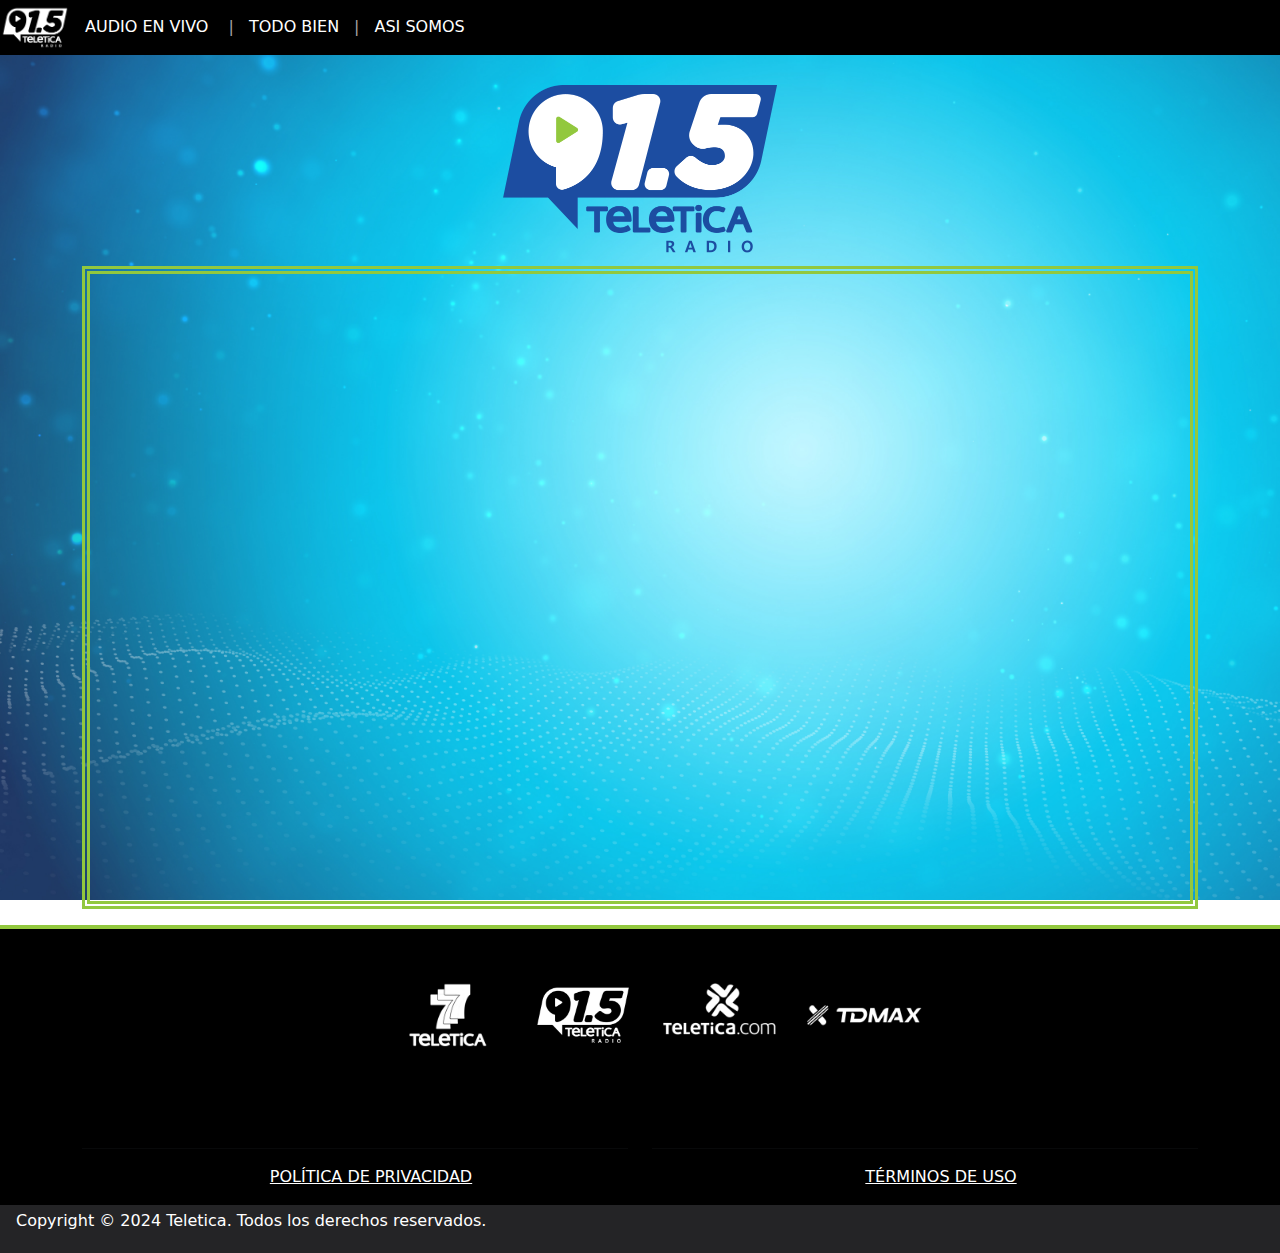
<file: teletica-radio-live-stream.html>
<!DOCTYPE html>
<html lang="en">

<head>
  <!-- Metadatos -->
  <meta charset="UTF-8">
  <meta http-equiv="X-UA-Compatible" content="IE=edge">
  <meta name="viewport" content="width=device-width, initial-scale=1.0, user-scalable=0">
  <meta name="description" content="Escuchá Teletica Radio. Con un simple click vas a poder escuchar de la Transmisión de audio y video en vivo directo desde la cabina de Teletica Radio.">
  <meta name="alexaVerifyID" content="AyJchcpq2Orp89EdiUw-iNiD3r8" />
  <meta property='fb:app_id' content='1685325415122425' />
  <link rel="icon" href="img/favicon2.png" type="image/x-icon">
  <title>Teletica Radio | Siempre con usted</title>
  <!-- Librerias css -->
  <link rel="stylesheet" href="css/styles.css">
  <link rel="stylesheet" href="css/loader.css">
  <link rel="stylesheet" href="css/bootstrap.min.css">
  <link rel="stylesheet" href="https://cdn.jsdelivr.net/npm/bootstrap@4.5.3/dist/css/bootstrap.min.css"
  integrity="sha384-TX8t27EcRE3e/ihU7zmQxVncDAy5uIKz4rEkgIXeMed4M0jlfIDPvg6uqKI2xXr2" crossorigin="anonymous">
  <link rel="stylesheet" href="https://use.fontawesome.com/releases/v5.15.2/css/all.css"
  integrity="sha384-vSIIfh2YWi9wW0r9iZe7RJPrKwp6bG+s9QZMoITbCckVJqGCCRhc+ccxNcdpHuYu" crossorigin="anonymous">
  <link rel="stylesheet" href="https://cdnjs.cloudflare.com/ajax/libs/animate.css/4.1.1/animate.min.css"/>
  <!-- Librerias js -->
  <script src="//code.jquery.com/jquery-1.12.4.min.js"></script>
  <script src="https://bradmax.com/client/files/player-js/da3e34614391e272ceb8d6bba5ef209b192385e3_15011/bradmax_player.js" type="text/javascript"></script>
  <script src="js/bradmax_player.js" type="text/javascript"></script>
  <script src="https://ajax.googleapis.com/ajax/libs/jquery/2.2.4/jquery.min.js"></script>
  <!-- Google tag (gtag.js) -->
  <script async src="https://www.googletagmanager.com/gtag/js?id=UA-25371170-25"></script>
  <script>
    window.dataLayer = window.dataLayer || [];
    function gtag(){dataLayer.push(arguments);}
    gtag('js', new Date());

    gtag('config', 'UA-25371170-25');
  </script>
  <!-- Google tag (gtag.js) GA-4 -->
  <script async src="https://www.googletagmanager.com/gtag/js?id=G-V8G99S4M6F"></script>
  <script>
    window.dataLayer = window.dataLayer || [];
    function gtag(){dataLayer.push(arguments);}
    gtag('js', new Date());

    gtag('config', 'G-V8G99S4M6F');
  </script>
</head>

<body>
  <!-- PAGELOADER 
  <div id="page-loader">
    <div class="page-loader-inner">
        <div class="loader-logo"><img src="img/logos/Asset1.png" alt="Logo"/></div>
      <div class="loader-icon"><span class="spinner"></span><span></span></div>
    </div>
  </div>-->
  <!-- MENU -->
  <div class="nav sticky-top mb-lg-3" style="background-color: #000;">
    <div class="row">
      <div class="col-12">
        <a href="index.html" class="mr-lg-5 ml-lg-5" style="display: inline-block;"><img id="logo-radio" src="img/Logo-Blanco.png" alt="" width="70"></a><a id="cabina" href="index.html" style="display: inline-block;">AUDIO EN VIVO</a>
        <p style="display: inline-block; color: #a5a5a5">|</p><a id="cabina" href="todobien.html" style="display: inline-block;">TODO BIEN</a><p style="display: inline-block; color: #a5a5a5">|</p><a id="cabina" href="asisomos.html" style="display: inline-block;">ASI SOMOS</a>
      </div>
    </div>
  </div>
  <!-- BODY  -->
  <div class="container text-center mb-3">
    <img id="logo-teleticaradio" src="img/Logo-Color.png" width="300">
    <div class="logo-player text-center">
      <div class="row">
        <div class="col-12 marco-radio">
          <div style="position:relative;padding-bottom:56.25%;height:0;overflow:hidden; border-style: double;border-color: #92c83e; border-width: 8px" itemscope itemtype="https://schema.org/VideoObject"><iframe style="width:100%;height:100%;position:absolute;left:0px;top:0px;overflow:hidden" frameborder="0" type="text/html" src="https://iframes.5centscdn.com/5centscdn/hls/skin1/48nuql1u8zoosm63/aHR0cHM6Ly82emtseGs5YmR3OWItaGxzLWxpdmUuNWNlbnRzY2RuLmNvbS9UZWxldGljYUxpdmVTdHJlYW1UUmFkaW8vYmJjZmQ0M2ZiOWFkM2IyMmFmNTM4MDgzNzFjZTlhMTYuc2RwL3BsYXlsaXN0Lm0zdTg=?showcv=true&title=TeleticaLiveStreamTRadio/Streamtradio&hideshare=true&hideplaybackrate=true&adTagUrl=https%3A%2F%2Fpubads.g.doubleclick.net%2Fgampad%2Flive%2Fads%3Fiu%3D%2F57869717%2FStreaming%2FStreaming_Videos%26description_url%3Dhttps%253A%252F%252Fteletica.com%252F%26tfcd%3D0%26npa%3D0%26sz%3D400x300%257C640x480%257C1280x720%26gdfp_req%3D1%26output%3Dvast%26unviewed_position_start%3D1%26env%3Dvp%26impl%3Ds%26correlator%3D" width="100%" height="100%"   allow="autoplay" allowfullscreen></iframe>
          </div>
        </div>
      </div>
    </div>
  </div>
  <!-- FOOTER -->
  <footer class="footer">
    <div class="container">
      <div class="row">
        <div class="col-md-12 text-center">
          <ul id="social">
            <li><a class="teletica-logo" href="https://www.teletica.com/vivo?canal=teletica-7" target="_blank"><img id="teletica-logo" src="img/logos/Teletica.png" alt="Teletica Logo" width="120"></a></li>
            <li><a class="radio-logo" href="https://www.teleticaradio.com/" target="_blank"><img id="radio-logo" src="img/Logo-Blanco.png" alt="Teletica Logo" width="100"></a></li>
            <li><a class="com-logo" href="https://www.teletica.com/" target="_blank"><img id="com-logo" src="img/logos/logo_teletica_com.png" alt="Teletica Logo" width="120"></a></li>
            <li><a class="com-logo" href="https://www.tdmax.com/" target="_blank"><img id="com-logo" src="img/logos/TDMax.png" alt="Teletica Logo" width="120"></a></li>
          </ul>
          <ul id="social">
            <li><a class="facebook" href="https://es-la.facebook.com/TeleticaRadio/"><i class="fab fa-facebook"></i></a></li>
            <li><a class="instagram" href="https://www.instagram.com/teletica7/?hl=es"><i class="fab fa-instagram"></i></a></li>
            <li><a class="twitter" href="https://twitter.com/TeleticaRadio"><i class="fab fa-twitter"></i></a></li>
          </ul>
        </div>
      </div>
      <div class="row">
        <div class="col-md-6 text-center">
          <hr>    
          <ul>
            <li><a href="privacidad.html">POLÍTICA DE PRIVACIDAD</a></li>
          </ul>
        </div>
        <div class="col-md-6 text-center">
          <hr>    
          <ul>
            <li><a href="terminos.html">TÉRMINOS DE USO</a></li>
          </ul>
        </div>
      </div>
    </div>
  </footer>
  <div class="derechos p-1">  
    <div class="container-fluid">
      <div class="col-md-6">
        <p>Copyright © 2024 Teletica. Todos los derechos reservados. </p>
      </div>
      <div class="col-4-md-3">

      </div>
      <div class="col-md-3">

      </div>
    </div>
  </div>
  <script type="text/javascript" src="js/script.js"></script>
</body>
</html>
</file>
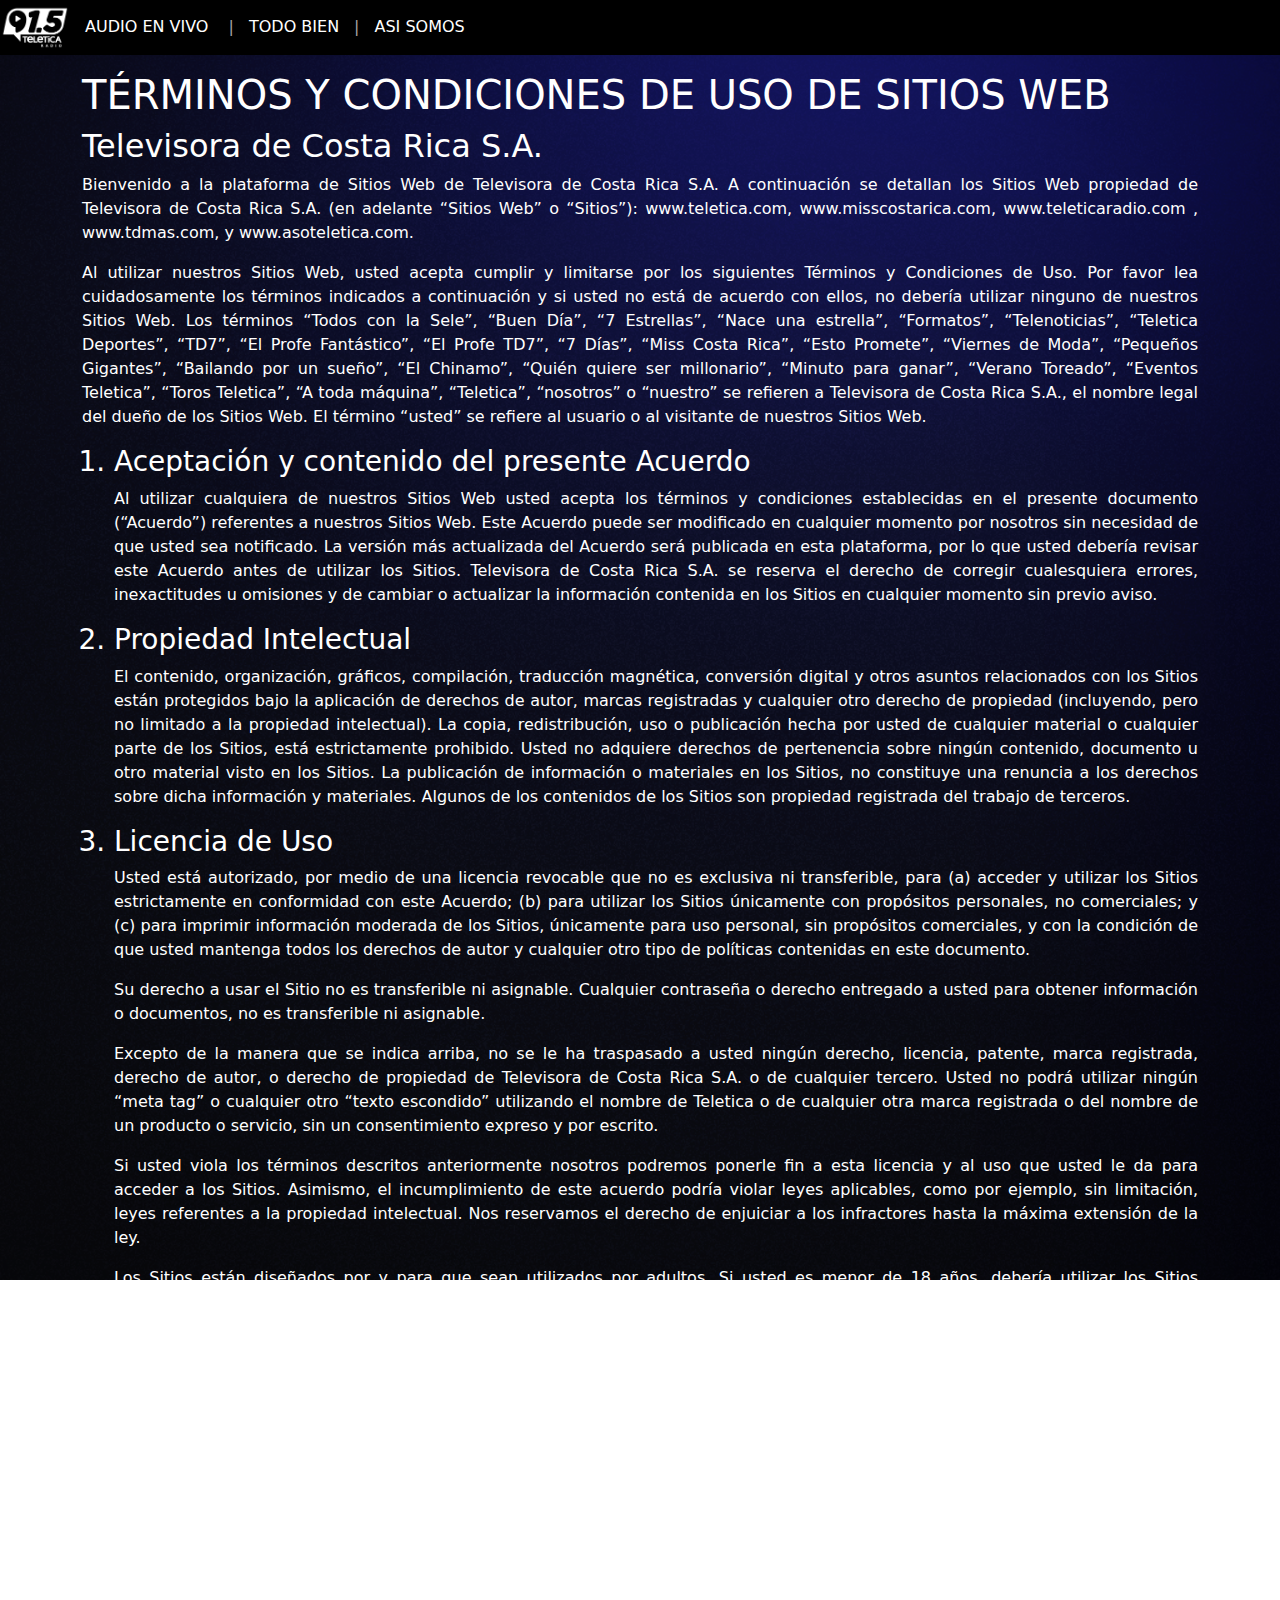
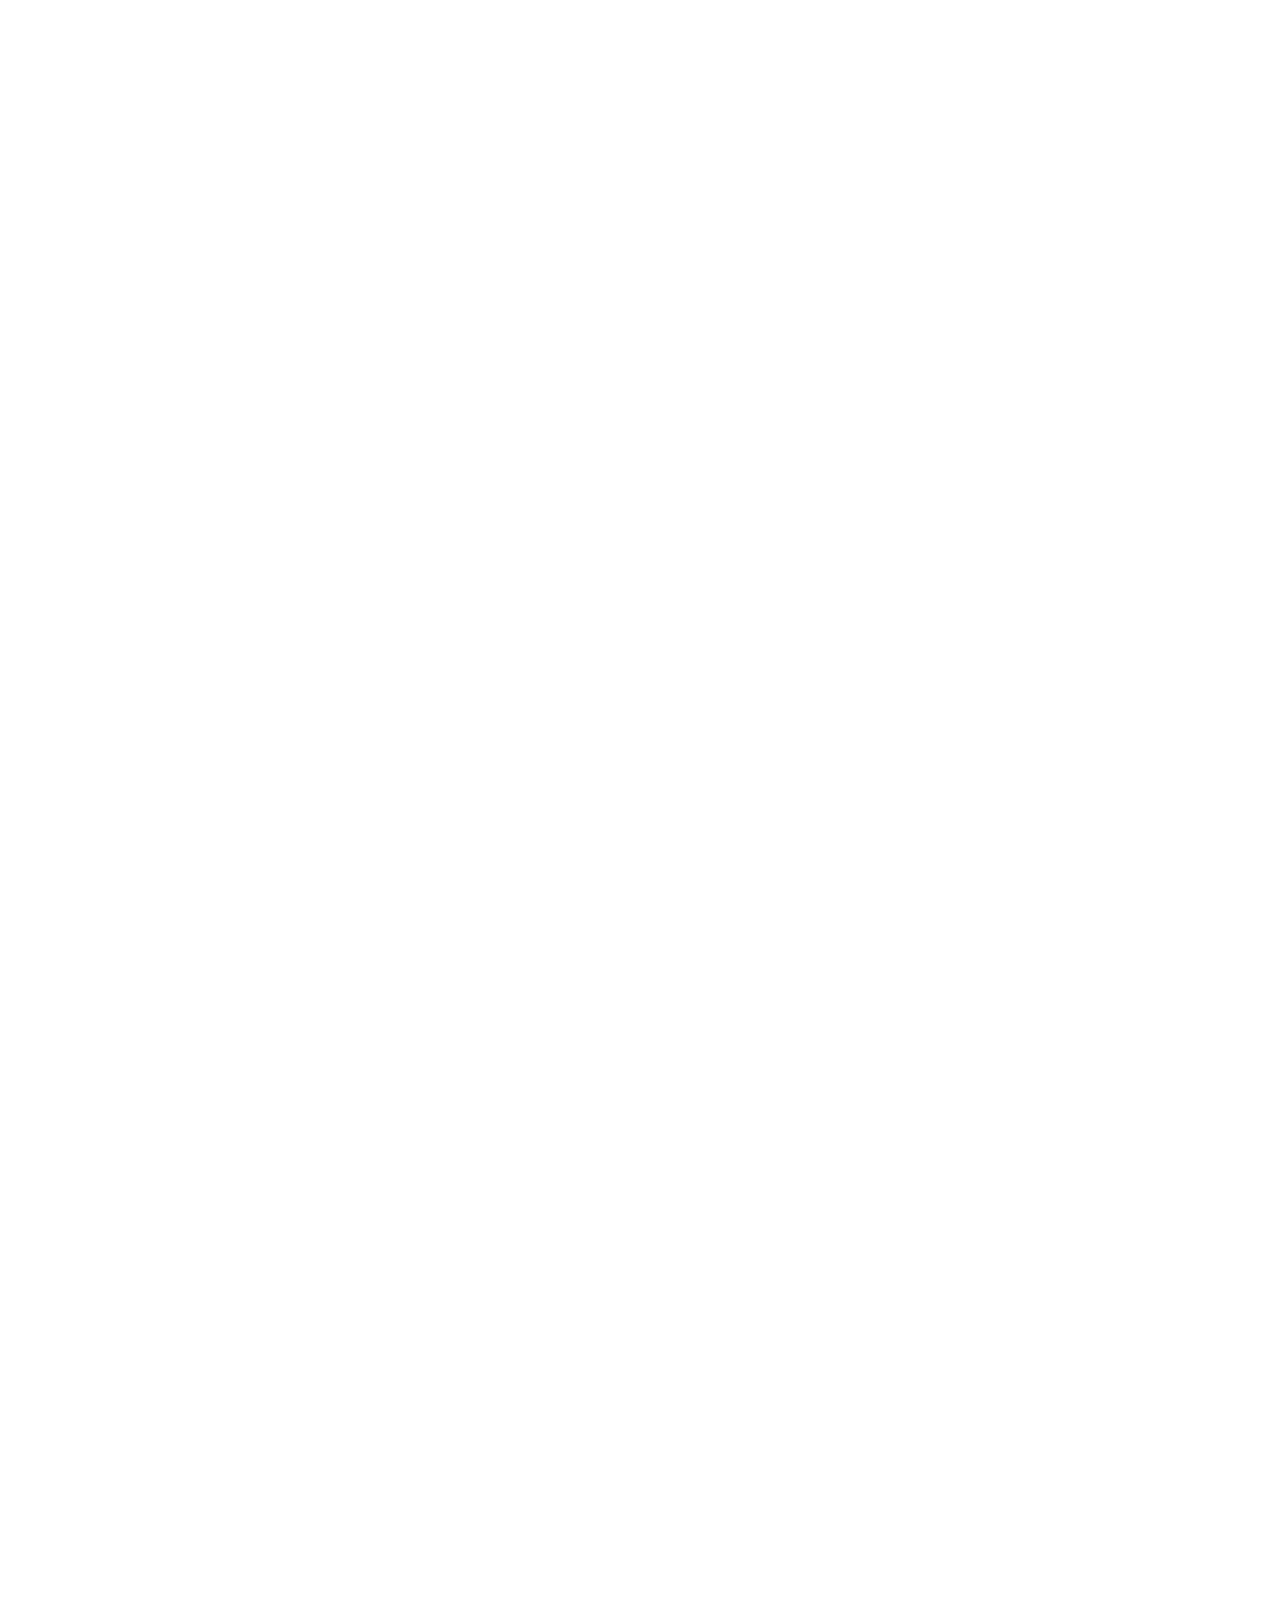
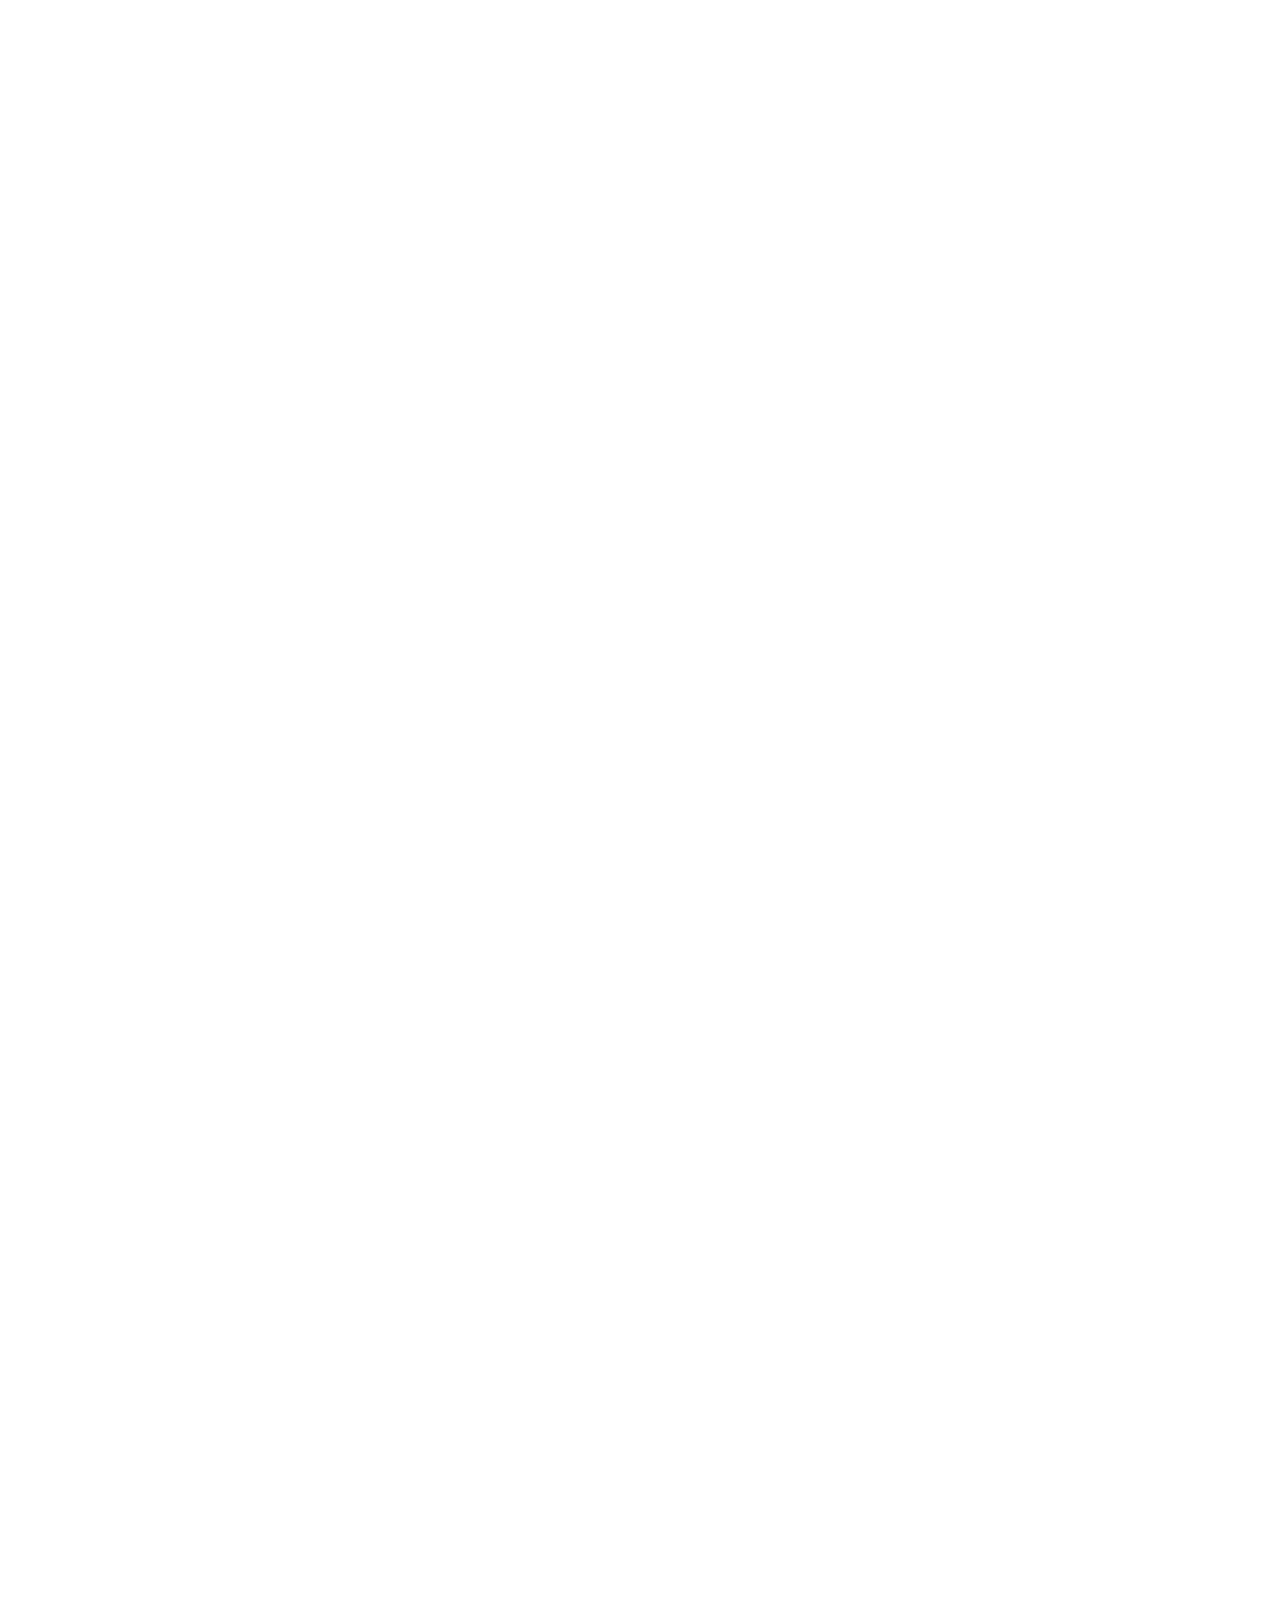
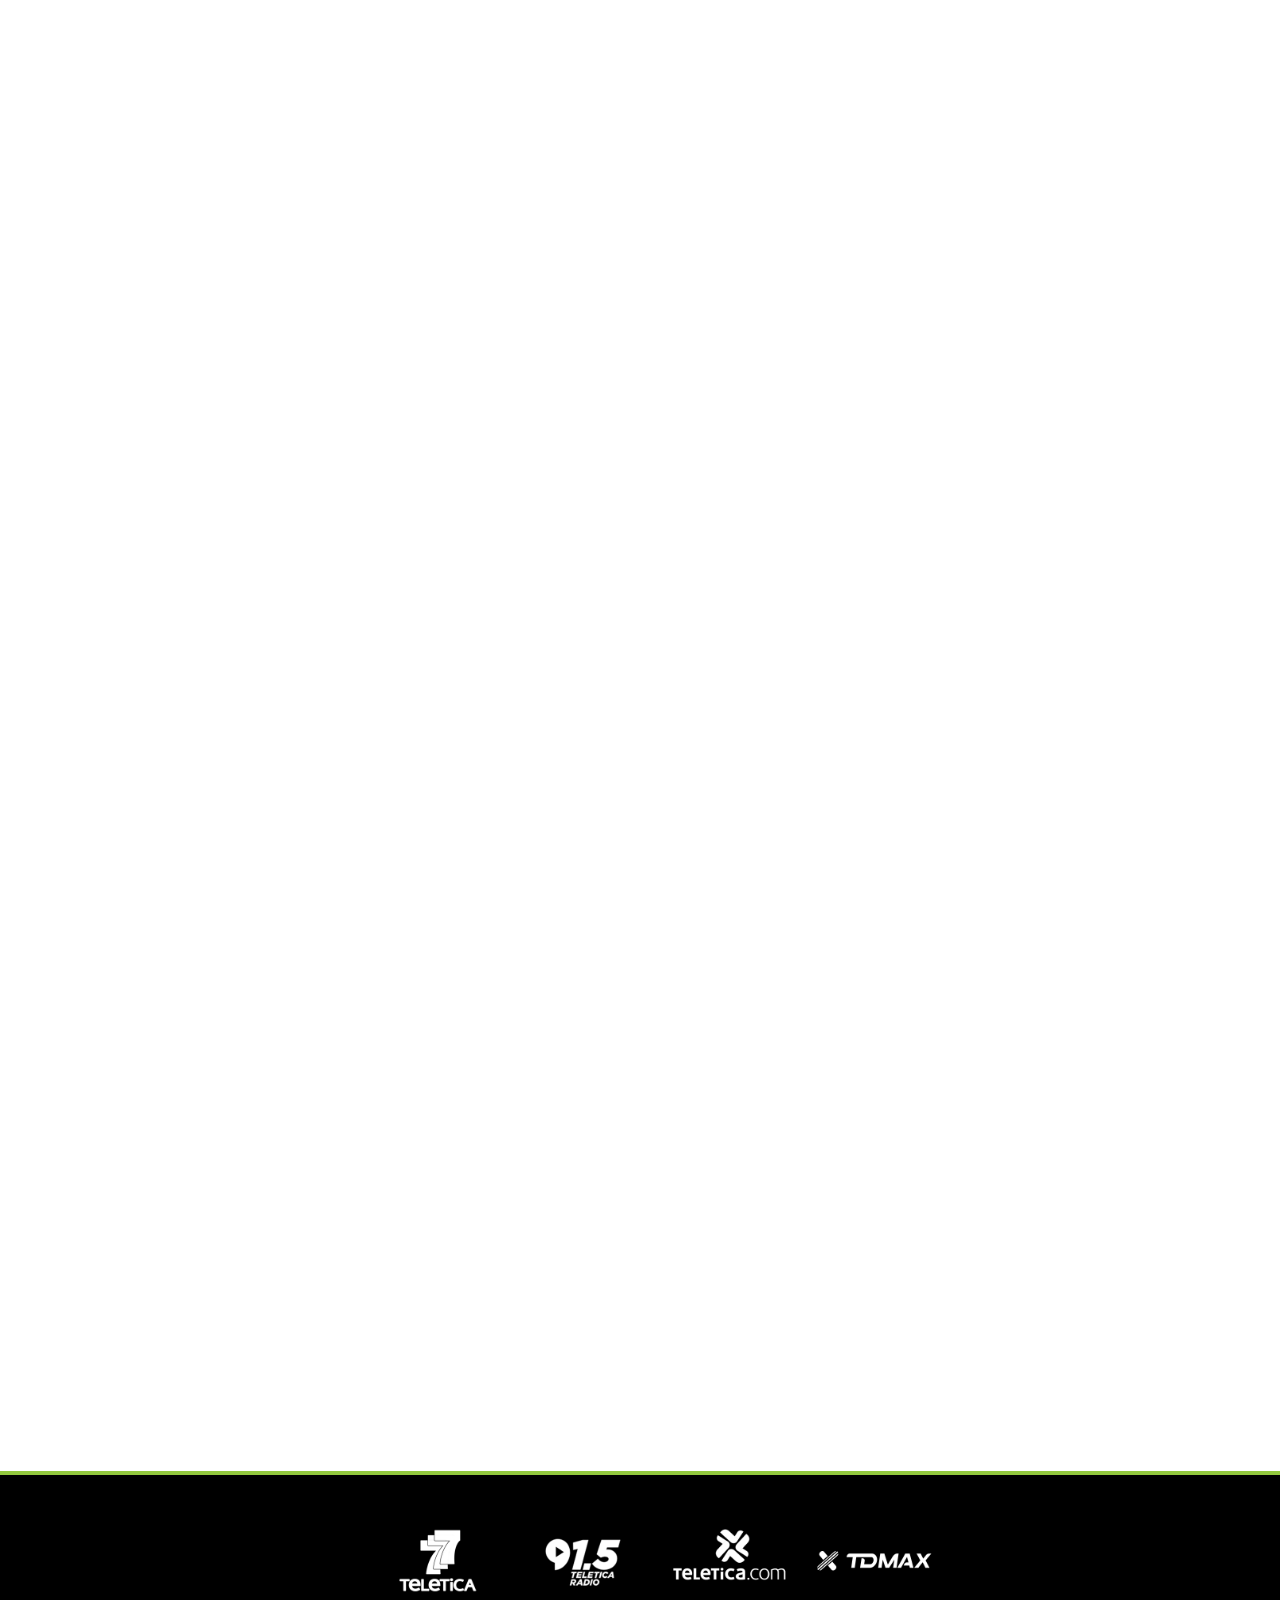
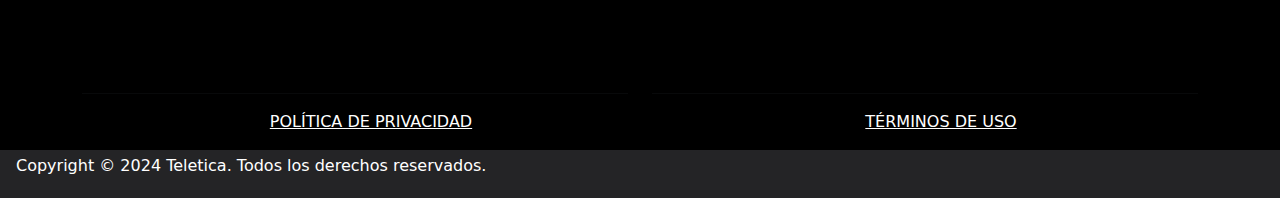
<file: terminos.html>
<!DOCTYPE html>
<html>
<head>
	<!-- Metadatos -->
	<meta charset="UTF-8">
	<meta http-equiv="X-UA-Compatible" content="IE=edge">
	<meta name="viewport" content="width=device-width, initial-scale=1.0, user-scalable=0">
	<meta name="description" content="Escuchá Teletica Radio. Con un simple click vas a poder escuchar de la Transmisión de audio y video en vivo directo desde la cabina de Teletica Radio.">
	<meta name="alexaVerifyID" content="AyJchcpq2Orp89EdiUw-iNiD3r8" />
	<meta property='fb:app_id' content='1685325415122425' />
	<title>Teletica Radio | Siempre con usted</title>
	<!-- Librerias css -->
	<link rel="stylesheet" href="css/styles.css">
	<link rel="stylesheet" href="css/style-loader.css">
	<link rel="stylesheet" href="css/bootstrap.min.css">
	<link rel="stylesheet" href="https://cdn.jsdelivr.net/npm/bootstrap@4.5.3/dist/css/bootstrap.min.css"
	integrity="sha384-TX8t27EcRE3e/ihU7zmQxVncDAy5uIKz4rEkgIXeMed4M0jlfIDPvg6uqKI2xXr2" crossorigin="anonymous">
	<link rel="stylesheet" href="https://use.fontawesome.com/releases/v5.15.2/css/all.css"
	integrity="sha384-vSIIfh2YWi9wW0r9iZe7RJPrKwp6bG+s9QZMoITbCckVJqGCCRhc+ccxNcdpHuYu" crossorigin="anonymous">
	<link rel="stylesheet" href="https://cdnjs.cloudflare.com/ajax/libs/animate.css/4.1.1/animate.min.css"/>
	<!-- Google tag (gtag.js) -->
	<script async src="https://www.googletagmanager.com/gtag/js?id=UA-25371170-25"></script>
	<script>
		window.dataLayer = window.dataLayer || [];
		function gtag(){dataLayer.push(arguments);}
		gtag('js', new Date());

		gtag('config', 'UA-25371170-25');
	</script>

</head>
<body style="background-image: url('img/fondo002.png');background-attachment: fixed;">
	<!-- MENU -->
  <div class="nav sticky-top mb-lg-3" style="background-color: #000;">
    <div class="row">
      <div class="col-12">
        <a href="index.html" class="mr-lg-5 ml-lg-5" style="display: inline-block;"><img id="logo-radio" src="img/Logo-Blanco.png" alt="" width="70"></a><a id="cabina" href="index.html" style="display: inline-block;">AUDIO EN VIVO</a>
        <p style="display: inline-block; color: #a5a5a5">|</p><a id="cabina" href="todobien.html" style="display: inline-block;">TODO BIEN</a><p style="display: inline-block; color: #a5a5a5">|</p><a id="cabina" href="asisomos.html" style="display: inline-block;">ASI SOMOS</a>
      </div>
      </div>
    </div>
				<div class="container text-white">
					<div style="text-align:justify;">
						<h1>TÉRMINOS Y CONDICIONES DE USO DE SITIOS WEB</h1>
						<h2>Televisora de Costa Rica S.A.</h2>

						<p >
							Bienvenido a la plataforma de Sitios Web de Televisora de Costa Rica S.A. A continuación se detallan los Sitios Web propiedad de Televisora de Costa Rica S.A. (en adelante “Sitios Web” o “Sitios”): www.teletica.com, www.misscostarica.com, www.teleticaradio.com , www.tdmas.com, y www.asoteletica.com.
						</p>
						<p>
							Al utilizar nuestros Sitios Web, usted acepta cumplir y limitarse por los siguientes Términos y Condiciones de Uso. Por favor lea cuidadosamente los términos indicados a continuación y si usted no está de acuerdo con ellos, no debería utilizar ninguno de nuestros Sitios Web. Los términos “Todos con la Sele”, “Buen Día”, “7 Estrellas”, “Nace una estrella”, “Formatos”, “Telenoticias”, “Teletica Deportes”, “TD7”, “El Profe Fantástico”, “El Profe TD7”, “7 Días”, “Miss Costa Rica”, “Esto Promete”, “Viernes de Moda”, “Pequeños Gigantes”, “Bailando por un sueño”, “El Chinamo”, “Quién quiere ser millonario”, “Minuto para ganar”, “Verano Toreado”, “Eventos Teletica”, “Toros Teletica”, “A toda máquina”, “Teletica”, “nosotros” o “nuestro” se refieren a Televisora de Costa Rica S.A., el nombre legal del dueño de los Sitios Web. El término “usted” se refiere al usuario o al visitante de nuestros Sitios Web.	
						</p>
					</div>
					
					<div style="text-align:justify;">
						<ol>
							<h3><li>Aceptación y contenido del presente Acuerdo</li></h3>
							<p>
								Al utilizar cualquiera de nuestros Sitios Web usted acepta los términos y condiciones establecidas en el presente documento (“Acuerdo”) referentes a nuestros Sitios Web. Este Acuerdo puede ser modificado en cualquier momento por nosotros sin necesidad de que usted sea notificado. La versión más actualizada del Acuerdo será publicada en esta plataforma, por lo que usted debería revisar este Acuerdo antes de utilizar los Sitios. Televisora de Costa Rica S.A. se reserva el derecho de corregir cualesquiera errores, inexactitudes u omisiones y de cambiar o actualizar la información contenida en los Sitios en cualquier momento sin previo aviso.
							</p>

							<h3><li>Propiedad Intelectual</li></h3>
							<p>
								El contenido, organización, gráficos, compilación, traducción magnética, conversión digital y otros asuntos relacionados con los Sitios están protegidos bajo la aplicación de derechos de autor, marcas registradas y cualquier otro derecho de propiedad (incluyendo, pero no limitado a la propiedad intelectual). La copia, redistribución, uso o publicación hecha por usted de cualquier material o cualquier parte de los Sitios, está estrictamente prohibido. Usted no adquiere derechos de pertenencia sobre ningún contenido, documento u otro material visto en los Sitios. La publicación de información o materiales en los Sitios, no constituye una renuncia a los derechos sobre dicha información y materiales. Algunos de los contenidos de los Sitios son propiedad registrada del trabajo de terceros.
							</p>


							<h3><li>Licencia de Uso</li></h3>
							<p>
								Usted está autorizado, por medio de una licencia revocable que no es exclusiva ni transferible, para (a) acceder y utilizar los Sitios estrictamente en conformidad con este Acuerdo; (b) para utilizar los Sitios únicamente con propósitos personales, no comerciales; y (c) para imprimir información moderada de los Sitios, únicamente para uso personal, sin propósitos comerciales, y con la condición de que usted mantenga todos los derechos de autor y cualquier otro tipo de políticas contenidas en este documento.
							</p>
							<p>
								Su derecho a usar el Sitio no es transferible ni asignable. Cualquier contraseña o derecho entregado a usted para obtener información o documentos, no es transferible ni asignable.
							</p>
							<p>
								Excepto de la manera que se indica arriba, no se le ha traspasado a usted ningún derecho, licencia, patente, marca registrada, derecho de autor, o derecho de propiedad de Televisora de Costa Rica S.A. o de cualquier tercero. Usted no podrá utilizar ningún “meta tag” o cualquier otro “texto escondido” utilizando el nombre de Teletica o de cualquier otra marca registrada o del nombre de un producto o servicio, sin un consentimiento expreso y por escrito.
							</p>
							<p>
								Si usted viola los términos descritos anteriormente nosotros podremos ponerle fin a esta licencia y al uso que usted le da para acceder a los Sitios. Asimismo, el incumplimiento de este acuerdo podría violar leyes aplicables, como por ejemplo, sin limitación, leyes referentes a la propiedad intelectual. Nos reservamos el derecho de enjuiciar a los infractores hasta la máxima extensión de la ley.
							</p>
							<p>
								Los Sitios están diseñados por y para que sean utilizados por adultos. Si usted es menor de 18 años, debería utilizar los Sitios solamente con la supervisión de un padre o un guardián legal. Si usted es un padre de familia o un guardián legal, usted debe controlar y supervisar el uso de los Sitios por parte de niños, menores de edad y cualquier otra persona bajo su cuidado. Usted acepta la responsabilidad por el uso que ellos le den a los Sitios.
							</p>

							<h3><li>Restricciones adicionales</li></h3>
							<p>
								Su licencia para acceder y usar los Sitios y cualquier información, materiales o documentos (definidos colectivamente como “Contenido y Materiales”) aquí contenidos, están sujetos a las siguiente restricciones y prohibiciones adicionales de uso: usted no debe (a) copiar, imprimir (excepto por lo expresado y permitido en la sección 3), publicar, mostrar, distribuir, transmitir, vender, alquilar, arrendar, prestar o disponer de cualquier otra manera o para cualquier otro propósito, cualquier porción de los Sitios o de cualquier Contenido y Materiales obtenidos de los Sitios; (b) utilizar los Sitios o cualquier material obtenido de los Sitios para desarrollarlo como un componente de: información, sistemas de almacenamiento y recuperación de datos, bases de datos, fuentes de información o recursos similares (en cualquier medio existente actualmente y que se desarrolle en el futuro); (c) crear recopilaciones o trabajos derivados de cualquier Contenido y Materiales de los Sitios; (d) utilizar cualquier Contenido y Materiales de los Sitios de cualquier manera que pueda infringir algún derecho de autor, derecho de propiedad intelectual, derecho registrado o derecho de propiedad de nosotros o de terceros; (e) eliminar, cambiar u ocultar cualquier aviso de derechos de autor o cualquier otro aviso de derechos o términos de uso contenidos en los Sitios; (f) disponer de cualquier porción del Sitio para incluirla en un sistema de utilización compartida, empresa de servicios, el Internet o cualquier otra tecnología existente en la actualidad o que se desarrolle en el futuro; (g) eliminar, desensamblar o reversar cualquier diseño de cualquier software de los Sitios, o utilizar un monitor de red o un software para descubrir la arquitectura de los Sitios; (h) utilizar cualquier proceso manual o automático para recopilar información de los Sitios; (i) utilizar el Sitio con el propósito de recolectar información para crear o difundir (i) correo electrónico comercial no solicitado; (ii) correo electrónico que haga uso de los encabezados, nombres de dominios inválidos o no existentes, o cualquier otra manera de direccionadores descriptivos; y (iii) llamadas telefónicas no solicitadas o transmisión de faxes; (j) utilizar los Sitios de manera que viole alguna ley, regla, regulación u orden que regule el correo electrónico, la transmisión de faxes o peticiones telefónicas; y (k) exportar o reexportar los Sitios o cualquier parte de ellos, o cualquier software disponible en los Sitios.
							</p>


							<h3><li>Vínculos</li></h3>
							<p>
								Usted podría establecer vínculos a los Sitios, una vez que haya solicitado la autorización por escrito a Televisora de Costa Rica S.A. y esta haya sido concedida. En caso de que la autorización sea concedida, usted deberá garantiza que (a) usted no quite ni oculte, por encuadramiento o cualquier otro sistema, publicidad, información de derechos de autor o cualquier otra información (incluido este Acuerdo) que esté contenida en los Sitios, (b) su sitio no esté vinculado en actividades ilegales ni pornográficas, y (c) usted descontinúe estableciendo vínculos a los Sitios inmediatamente después de que se lo solicitemos.
							</p>
							<p>
								Asimismo, los Sitios pueden contener vínculos a otros Sitios Web. No somos responsables por el contenido, la veracidad o las opiniones expresadas en estos sitios, y dichos sitios no son investigados, monitoreados ni revisados para exactitud ni integridad. La inclusión de cualquier vínculo de un sitio web a los nuestros, no implica que nosotros aprobemos o respaldemos a ese sitio web. Si usted decide dejar nuestros Sitios para acceder al sitio de un tercero, usted lo hace bajo su propio riesgo.
							</p>
							


							<h3><li>Anunciantes</li></h3>
							<p>
								Los Sitios pueden contener publicidad y patrocinios. Los anunciantes y patrocinadores son responsables de asegurarse de que el material que envíen para ser incluido en los Sitios, sea preciso y que cumpla con las leyes aplicables. Nosotros no somos responsables por la ilegalidad, error, inexactitud o problemas con los materiales de los anunciantes o los patrocinadores.
							</p>


							<h3><li>Registro</li></h3>
							<p>
								Algunas secciones de los Sitios pueden requerir que usted se registre. Su registro debe ser hecho utilizando información válida. Cada registro es únicamente para uso personal. No permitiremos (a) que cualquier otra persona utilice las secciones registradas a nombre de usted, y (b) que el acceso a través de un solo nombre este siendo utilizado por múltiples usuarios en la red. Usted es responsable de prevenir dicho uso no autorizado.
							</p>

							<h3><li>Contraseñas y seguridad</li></h3>
							<p>
								Si usted utiliza una contraseña para acceder a los Sitios o cualquier parte de los mismos, usted es responsable de mantener la confidencialidad de su contraseña y restringir el acceso a su computadora, usted está de acuerdo en aceptar la responsabilidad de las actividades que ocurran en su cuenta o con su contraseña. En caso de que la confidencialidad de su cuenta o de su contraseña se vea comprometida, usted deberá notificarlo a Televisora de Costa Rica S.A. Inmediatamente, Televisora de Costa Rica S.A. se reserva el derecho a ejercer alguna o todas las acciones que considere pertinentes y razonables, para asegurar la seguridad de los Sitios y su cuenta, incluyendo sin restricciones cancelar su cuenta, cambiar la contraseña o solicitar información para autorizar transacciones en su cuenta. A pesar de lo indicado anteriormente, Televisora de Costa Rica S.A. puede confiarse de la autoridad de cualquiera que esté accediendo su cuenta o utilizando su contraseña y, en ningún caso, Televisora de Costa Rica S.A., deberá ser considerado responsable por parte suya de cualquier deuda o daño que pudiera resultar por, o surgir a causa de (i) cualquier acción o inacción de Televisora de Costa Rica S.A. bajo esta cláusula, (ii) cualquier comprometimiento de la confidencialidad de su cuenta o su contraseña, (iii) cualquier acceso a su cuenta o uso de su contraseña sin autorización.
							</p>


							<h3><li>Errores, correcciones y cambios</li></h3>
							<p>
								Nosotros no representamos ni garantizamos que los Sitios van a estar libres de errores, libre de virus o cualquier otro componente dañino, o que el defecto será corregido. Nosotros no representamos ni garantizamos que la información disponible en, o a lo largo de los Sitios, va a estar correcta, precisa, actualizada o confiable de alguna otra manera. Nosotros podríamos hacer cambios a las características, funcionalidad y contenido de los Sitios en cualquier momento. Nosotros nos reservamos el derecho, a nuestra total discreción, de editar o eliminar cualquier documento, información u otro componente que aparezca en los Sitios.
							</p>

							<h3><li>Contenido y servicios de terceros</li></h3>
							<p>
								Podría aparecer en los Sitios contenido perteneciente a terceros, o bien, podría accederse al contenido de terceros por medio de vínculos ubicados en los Sitios. Nosotros no somos responsables por ese contenido, ni asumiremos ninguna responsabilidad por cualquier error, declaración falsa, difamación, omisiones, falsedad, obscenidad, pornografía o profanación en las declaraciones, opiniones o representaciones que formen parte del contenido de terceros. Usted comprende que la información y la opinión del contenido de terceros representan únicamente los pensamientos del autor y que no están avalados ni representan necesariamente nuestras creencias. Dicho contenid, no debe ser duplicado o re distribuido sin el consentimiento escrito de nosotros y del propietario de los derechos de autor.
							</p>
							<p>
								Asimismo, podríamos permitir acceso para, o publicidad de, ciertos productos de terceros o proveedores de servicios (“Proveedores Terceros”), de los cuales usted podría comprar ciertos bienes o servicios. Usted entiende que nosotros no manejamos ni controlamos los productos y servicios ofrecidos por Proveedores Terceros, ellos son los responsables por todos los aspectos referentes a su procesamiento, cumplimiento, facturación y servicio al cliente de los bienes y servicios que corresponda a cada Proveedor Tercero. Nosotros no formamos parte de las transacciones entre usted y los Proveedores Terceros. Usted está de acuerdo con que hacer uso o comprar, cancelar en dicho Proveedor Tercero CORRE POR SU PROPIO RIESGO Y LO HACE SIN NINGUNA GARANTÍA DE NINGÚN TIPO POR PARTE DE NOSOTROS, EXPRESA, IMPLÍCITA O DE CUALQUIER OTRO TIPO, INCLUYENDO GARANTÍAS DE TÍTULO, APTITUD PARA UN FIN, COMERCIABILIDAD O NO CONTRAVENCIÓN. BAJO NINGUNA CIRCUNSTANCIA SOMOS RESPONSABLES POR ALGÚN DAÑO OCASIONADO POR LA TRANSACCIÓN ENTRE USTED Y EL PROVEEDOR TERCERO NI POR CUALQUIER INFORMACIÓN QUE APAREZCA EN LOS SITIOS DE TERCEROS O EN CUALQUIER OTRO SITIO VINCULADO A LOS NUESTROS.
							</p>
							<p>
								Todas las reglas, políticas (incluyendo las políticas de privacidad) y procedimientos de operación de los Proveedores Terceros, aplicarán para usted mientras se encuentre en los Sitios de alguno de ellos. No somos responsables por la información que usted le brinde a los Proveedores Terceros. Ninguno de los dos, ni Televisora de Costa Rica S.A., ni el Proveedor Tercero, tenemos la autoridad para hacer ninguna representación o para adquirir un compromiso a nombre del otro.
							</p>


							<h3><li>Actividades ilegales</li></h3>
							<p>
								Nos reservamos el derecho a investigar quejas o reportes de violaciones a este Acuerdo y a tomar las acciones que consideremos apropiadas, incluyendo pero no limitado a reportar cualquier actividad ilegal sospechosa a los oficiales de policía, reguladores o cualquier otro tercero y, en caso de ser requerido por una autoridad judicial o administrativa competente, revelar cualquier información solicitada.
							</p>

							<h3><li>Indemnización</li></h3>
							<p>
								Usted acuerda indemnizar y defendernos a nosotros y a nuestros socios, agentes, jefes, directores, accionistas, empleados, subcontratistas, sucesores, cesionarios. terceros proveedores de información y documentos, publicistas, proveedores de productos y servicios, y afiliados (llamados colectivamente “Partes Afiliadas”) contra cualquier tipo de daños y perjuicios causados por usted como consecuencia de la violación de este Acuerdo o por su uso de los Sitios.
							</p>

							<h3><li>Renuncia de responsabilidad</li></h3>
							<p>
								LA INFORMACIÓN, EL CONTENIDO Y LOS DOCUMENTOS CONTENIDOS EN LOS SITIOS ESTAN DADOS “TAL Y COMO ESTÁN”, “SEGÚN SU DISPONIBILIDAD” Y CON “TODAS LAS FALLAS”, POR LO QUE SE RENUNCIA A TODAS LAS GARANTÍAS EXPRESAS O IMPLÍCITAS (INCLUYENDO, PERO NO LIMITADO A, LA RENUNCIA POR CUALQUIER GARANTÍA IMPLÍCITA DE COMERCIABILIDAD Y ADAPTABILIDAD PARA UN PROPÓSITO EN PARTICULAR). LA INFORMACIÓN Y LOS SERVICIOS PUEDEN CONTENER ERRORES, ERRORES INFORMÁTICOS, PROBLEMAS U OTRAS LIMITACIONES. NOSOTROS Y NUESTRAS PARTES AFILIADAS, NO TENEMOS RESPONSABILIDAD EN ABSOLUTO POR EL USO QUE USTED LE DÉ A CUALQUIER INFORMACIÓN O SERVICIO. EN PARTICULAR, PERO NO COMO LIMITANTE DE ELLO, NOSOTROS Y NUESTRAS PARTES AFILIADAS NO SOMOS RESPONSABLES POR NINGÚN DAÑO INDIRECTO, ESPECIAL, ACCIDENTAL O CONSECUENCIAL (INCLUYENDO DAÑOS POR PÉRDIDAS DE NEGOCIOS, PÉRDIDAS DE GANANCIAS, JUICIOS O SIMILARES), YA SEA QUE ESTÉ BASADO EN UN INCUMPLIMIENTO DE CONTRATO, INCUMPLIMIENTO DE GARANTÍA, AGRAVIO (INCLUYENDO NEGLIGENCIA), DEUDA O CUALQUIER OTRO, AÚN SI SE NOTIFICÓ DE LA POSIBILIDAD DE DICHOS DAÑOS.. LOS SITIOS, LOS SERVICIOS, DOCUMENTOS E INFORMACIÓN PRESENTADA NO SERÁN BRINDADOS SIN DICHAS LIMITACIONES. NINGUNA INFORMACIÓN, YA SEA ORAL O ESCRITA OBTENIDA POR USTED DE PARTE DE NOSOTROS A TRAVÉS DE LOS SITIOS U OTRO MEDIO, CREARÁ UNA GARANTÍA, REPRESENTACIÓN O CERTIFICACIÓN QUE NO ESTÉ EXPRESAMENTE ESTABLECIDA EN ESTE DOCUMENTO.
							</p>
							<p>
								RENUNCIAMOS A TODA RESPONSABILIDAD U OBLIGACIÓN POR CUALQUIER DAÑO CAUSADO POR UN VIRUS CONTENIDO DENTRO DE UN ARCHIVO ELECTRÓNICO QUE CONTENGA UN FORMULARIO O DOCUMENTO.
							</p>
							<p>
								NOSOTROS Y NUESTRAS PARTES AFILIADAS NO SEREMOS RESPONSABLES POR NINGUNA PÉRDIDA, PERJUICIO, RECLAMO, OBLIGACIÓN O DAÑO DE NINGÚN TIPO QUE RESULTE DE CUALQUIER MANERA POR (1) CUALQUIER ERROR U OMISIÓN POR PARTE DE LOS SITIOS O CUALQUIER PRODUCTO OBTENIDO POR MEDIO DE LOS MISMOS, (2) LA INACCESIBILIDAD O INTERRUPCIÓN DE LOS SITIOS O CUALQUIER FUNCIÓN DE LOS MISMOS, (3) EL USO QUE USTED HAGA DE LOS SITIOS, Y (4) EL CONTENIDO INCLUIDO EN LOS SITIOS.
							</p>
							<p>
								LA RESPONSABILIDAD CONJUNTA DE NOSOTROS Y LAS PARTES AFILIADAS EN RELACIÓN CON CUALQUIER RECLAMO ORIGINADO POR, O RELACIONADO CON LOS SITIOS O LOS PRODUCTOS, LOS SERVICIOS, LOS PAGOS REALIZADOS, LA INFORMACIÓN, DOCUMENTOS Y SERVICIOS BRINDADOS, NO DEBERÁ EXCEDER LOS $1.000, MONEDA DE CURSO LEGAL DE LOS ESTADOS UNIDOS DE AMÉRICA, Y ESE MONTO SERÁ EN LUGAR DE TODOS LOS OTROS REPAROS QUE USTED PUDIERA TENER EN CONTRA DE NOSOTROS O CONTRA NUESTRAS PARTES AFILIADAS.
							</p>


							<h3><li>Uso de la información</li></h3>
							<p>
								Televisora de Costa Rica S.A. almacena en bases de datos la información personal que usted brinda por medio de los registros descritos anteriormente. Dicha información es accedida, analizada y transmitida para fines del giro normal de Televisora de Costa Rica S.A. Dicha información sólo será accesible para Televisora de Costa Rica S.A., sociedades del mismo grupo económico y terceros debidamente autorizados. El responsable de la base de datos es Televisora de Costa Rica S.A. En caso de que usted otorgue su consentimiento informado para tratar sus datos personales, la recopilación y el uso de la misma se realizará tal y como se describe en las políticas de privacidad de la empresa, incluida la transferencia de esta información a intermediarios tecnológicos tanto en el país como en otros países en donde tenga o pueda tener operaciones la empresa, para su almacenamiento, procesamiento y uso por esas compañías. Televisora de Costa Rica S.A. se compromete a cumplir con la normativa vigente en materia de privacidad y tratamiento de datos, garantizándole a usted la confidencialidad de sus datos. Las políticas de privacidad y tratamiento de datos se encuentran publicadas y disponibles en los Sitios.
							</p>

							<h3><li>Consentimiento de comunicación vía correo electrónico</li></h3>
							<p>
								Cuando usted visita los Sitios o nos envía un correo electrónico, usted se está comunicando con nosotros electrónicamente. Usted consiente recibir comunicaciones electrónicas por parte de nosotros y está de acuerdo con que nosotros podríamos comunicarnos con usted vía correo electrónico o mediante la publicación de noticias en los Sitios. Televisora de Costa Rica S.A. utilizará los Sitios como uno de sus medios de comunicación oficiales para sus publicaciones.
							</p>

							<h3><li>Políticas y términos relacionados</li></h3>
							<p>
								Nuestra política de privacidad y tratamiento de datos, aunque puede cambiar de vez en cuando, es parte de este Acuerdo.		  
							</p>
							

							<h3><li>Información y comunicados de prensa</li></h3>
							<p>
								Los Sitios contienen información y comunicados de prensa acerca de nosotros. Renunciamos a cualquier obligación o responsabilidad de actualizar esta información o cualquier comunicado de prensa. Información acerca de compañías ajenas a nosotros contenida en los comunicados de prensa o de otra manera, no puede utilizarse como si hubiera sido dada o avalada por nosotros.			  
							</p>
							

							<h3><li>Finalización</li></h3>
							<p>
								A pesar de cualquiera de estos términos y condiciones, Televisora de Costa Rica S.A.se reserva el derecho, sin necesidad de notificación y a su completa discreción, de finalizar su licencia para utilizar losSitios, y para bloquear o prevenir accesos futuros y uso de este Sitiosi usted viola cualquiera de los términos de este Sitio. Por encima de la finalización, los términos de este Sitiotodavía deberán de aplicar.	  
							</p>

							<h3><li>Cookies</li></h3>
							<p>
								Las Cookies son archivos o textos que seinstalanen el navegador o en eldispositivo durante la navegación por los Sitios Web y sirven para almacenar información sobre lavisitade los usuarios. Los Sitios Web utilizan lasCookies para:
								<ul style="list-style-type:none;">
									<li>
										Se utilizan para almacenar datos de geolocalización del ordenador o dispositivo para ofreceral usuario contenidos y servicios más adecuados.
									</li>
									<li>
										Contabilizar el número de visitantes de la páginao los contenidos más vistos.
									</li>
									<li>
										Asegurar que los Sitios Web funcionen de manera correcta.
									</li>
									<li>
										Almacenar las preferencias de navegación de cada usuario.
									</li>
								</ul>
							</p>
							<p>
								Las Cookies no son un virus o cualquier otro tipo de programa malicioso que pueda dañar dispositivos de los usuarios y tampoco pueden borrar ni leer información del computador o del dispositivo.
							</p>
							<p>
								El uso de Cookies permite optimizar lanavegación, adaptando la información y los servicios ofrecidos a los intereses de los usuarios.
							</p>
							<p>
								Las Cookies se asocian únicamente a un usuario anónimo y su ordenador y no proporcionan referencias que permitan conocer datos personales.
							</p>
							<p>
								En nuestros Sitios Web utilizamos los siguientes Cookies:
								<ul style="list-style-type:none;">
									<li>Google Tag Manager</li>
									<li>Google Analytics</li>
									<li>E-Planning</li>
									<li>AdManager (DoubleClick)</li>
									<li>Taboola</li>
								</ul>	
							</p>


							<h3><li>Jurisdicción</li></h3>
							<p>
								Televisora de Costa RicaS.A. se manifiesta respetuoso de la legislación costarricense a la cual se someterá ante cualquier diferencia, controversia o interpretación en relación con los términos de este Acuerdoy la ejecución de lo aquí contenido en los diferentes Sitios Web.	
							</p>
							
							<h3><li>Contáctenos</li></h3>
							<p>
								Si usted está experimentando dificultades por el uso de los Sitios Web, por favor contáctenos;

								<ol>
									<li>Enviándonos un correo electrónico a mediosinteractivos@teletica.com</li>
									<li>Nuestros teléfonos:(506) 2232-2222|2296-2222</li>
									<li>Mercadeo y Ventas: (506) 2290-6245 -(506) 2231-7917.</li>
									<li>Apartado: 3876-1000</li>
								</ol>
							</p>

						</ol>
					</div>
				</div>
				<!-- FOOTER -->
				<footer class="footer">
					<div class="container">
						<div class="row">
							<div class="col-md-12 text-center">
								<ul id="social">
									<li><a class="teletica-logo" href="https://www.teletica.com/vivo?canal=teletica-7" target="_blank"><img id="teletica-logo" src="img/logos/Teletica.png" alt="Teletica Logo" width="120"></a></li>
									<li><a class="radio-logo" href="https://www.teleticaradio.com/" target="_blank"><img id="radio-logo" src="img/logos/TeleticaRadio.png" alt="Teletica Logo" width="120"></a></li>
									<li><a class="com-logo" href="https://www.teletica.com/" target="_blank"><img id="com-logo" src="img/logos/logo_teletica_com.png" alt="Teletica Logo" width="120"></a></li>
									<li><a class="com-logo" href="https://www.tdmax.com/" target="_blank"><img id="com-logo" src="img/logos/TDMax.png" alt="Teletica Logo" width="120"></a></li>
								</ul>
								<ul id="social">
									<li><a class="facebook" href="https://es-la.facebook.com/TeleticaRadio/"><i class="fab fa-facebook"></i></a></li>
									<li><a class="instagram" href="https://www.instagram.com/teletica7/?hl=es"><i class="fab fa-instagram"></i></a></li>
									<li><a class="twitter" href="https://twitter.com/TeleticaRadio"><i class="fab fa-twitter"></i></a></li>
								</ul>
							</div>
						</div>
						<div class="row">
							<div class="col-md-6 text-center">
								<hr>    
								<ul>
									<li><a href="privacidad.html">POLÍTICA DE PRIVACIDAD</a></li>
								</ul>
							</div>
							<div class="col-md-6 text-center">
								<hr>    
								<ul>
									<li><a href="terminos.html">TÉRMINOS DE USO</a></li>
								</ul>
							</div>
						</div>
					</div>
				</footer>
				<div class="derechos p-1">  
					<div class="container-fluid">
						<div class="col-md-6">
							<p>Copyright © 2024 Teletica. Todos los derechos reservados.</p>
						</div>
						<div class="col-4-md-3">

						</div>
						<div class="col-md-3">

						</div>
					</div>
				</div>
				
				

			</body>
			</html>
</file>
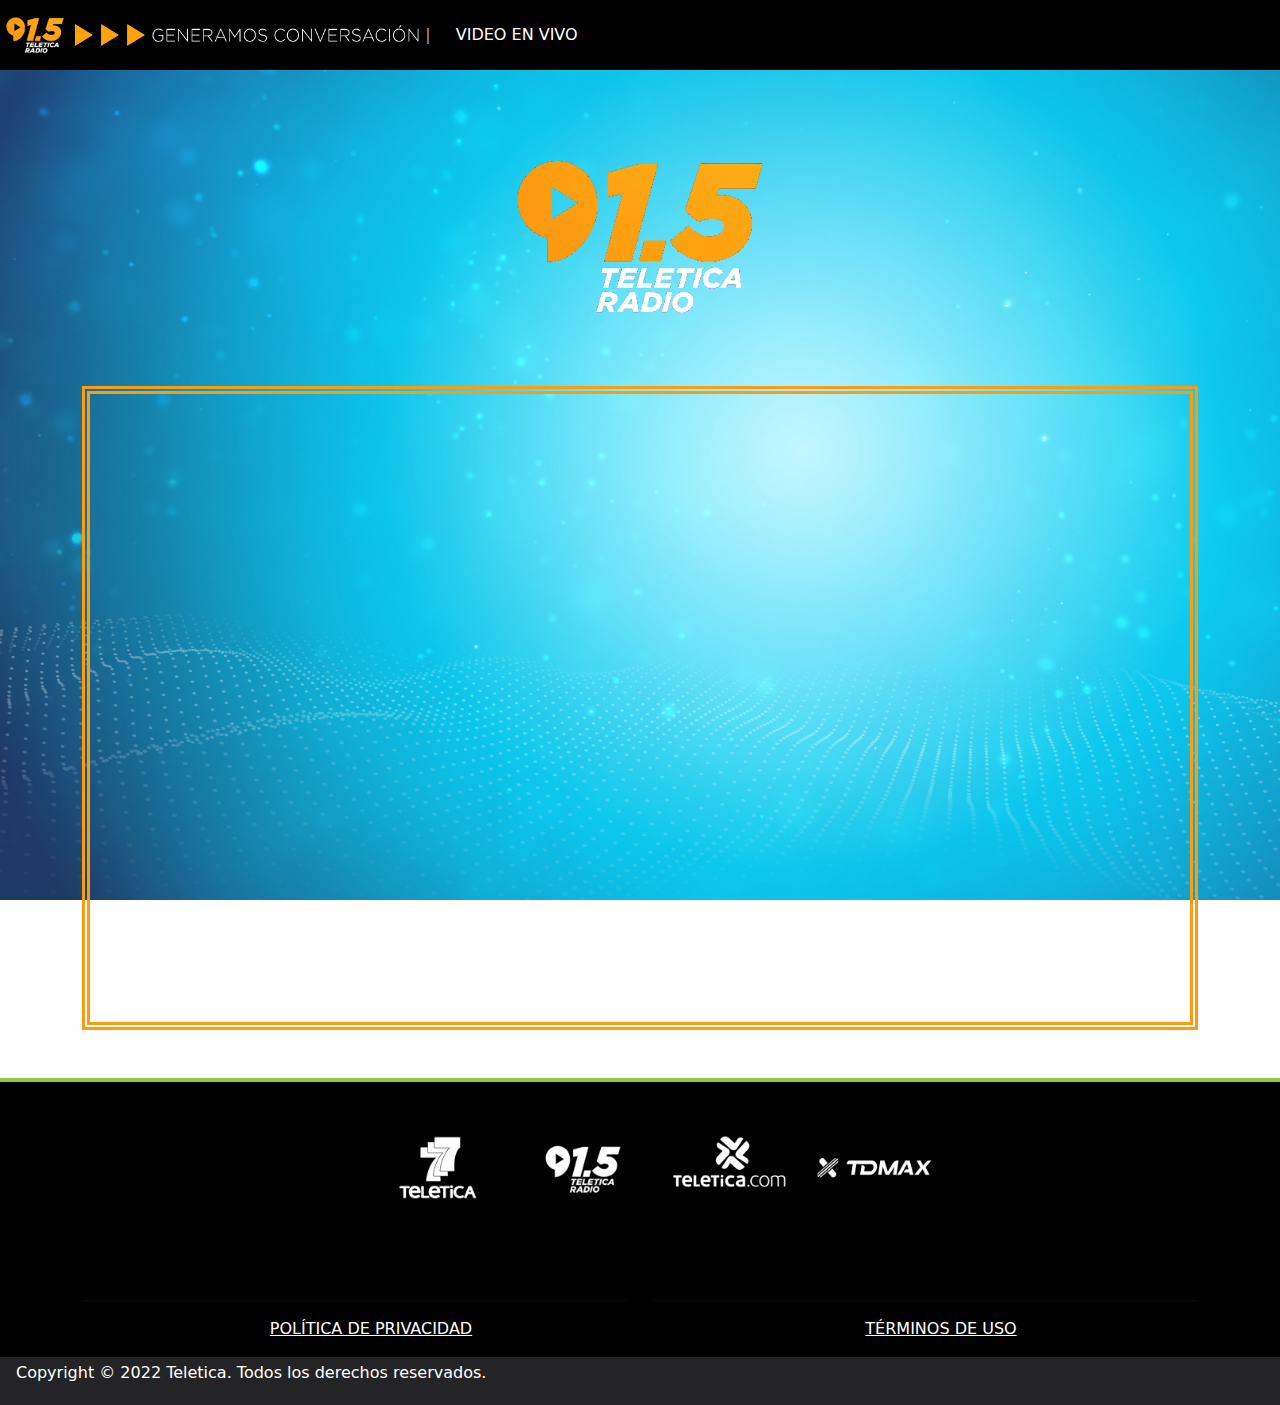
<file: test-5cents.html>
<!DOCTYPE html>
<html lang="en">

<head>
  <!-- Metadatos -->
  <meta charset="UTF-8">
  <meta http-equiv="X-UA-Compatible" content="IE=edge">
  <meta name="viewport" content="width=device-width, initial-scale=1.0, user-scalable=0">
  <meta name="description" content="Escuchá Teletica Radio. Con un simple click vas a poder escuchar de la Transmisión de audio y video en vivo directo desde la cabina de Teletica Radio.">
  <meta name="alexaVerifyID" content="AyJchcpq2Orp89EdiUw-iNiD3r8" />
  <meta property='fb:app_id' content='1685325415122425' />
  <title>Teletica Radio Test | Generamos Conversación</title>
  <!-- Librerias css -->
  <link rel="stylesheet" href="css/estilos.css">
  <link rel="stylesheet" href="css/style-loader.css">
  <link rel="stylesheet" href="css/bootstrap.min.css">
  <link rel="stylesheet" href="https://cdn.jsdelivr.net/npm/bootstrap@4.5.3/dist/css/bootstrap.min.css"
  integrity="sha384-TX8t27EcRE3e/ihU7zmQxVncDAy5uIKz4rEkgIXeMed4M0jlfIDPvg6uqKI2xXr2" crossorigin="anonymous">
  <link rel="stylesheet" href="https://use.fontawesome.com/releases/v5.15.2/css/all.css"
  integrity="sha384-vSIIfh2YWi9wW0r9iZe7RJPrKwp6bG+s9QZMoITbCckVJqGCCRhc+ccxNcdpHuYu" crossorigin="anonymous">
  <link rel="stylesheet" href="https://cdnjs.cloudflare.com/ajax/libs/animate.css/4.1.1/animate.min.css"/>
  <!-- Librerias js -->
  <script src="//code.jquery.com/jquery-1.12.4.min.js"></script>
  <script src="https://bradmax.com/client/files/player-js/da3e34614391e272ceb8d6bba5ef209b192385e3_15011/bradmax_player.js" type="text/javascript"></script>
  <script src="js/bradmax_player.js" type="text/javascript"></script>
  <script src="https://ajax.googleapis.com/ajax/libs/jquery/2.2.4/jquery.min.js"></script>
  <!-- Google tag (gtag.js) -->
  <script async src="https://www.googletagmanager.com/gtag/js?id=UA-25371170-25"></script>
  <script>
    window.dataLayer = window.dataLayer || [];
    function gtag(){dataLayer.push(arguments);}
    gtag('js', new Date());

    gtag('config', 'UA-25371170-25');
  </script>
  <!-- Google tag (gtag.js) GA-4 -->
  <script async src="https://www.googletagmanager.com/gtag/js?id=G-V8G99S4M6F"></script>
  <script>
    window.dataLayer = window.dataLayer || [];
    function gtag(){dataLayer.push(arguments);}
    gtag('js', new Date());

    gtag('config', 'G-V8G99S4M6F');
  </script>
</head>

<body>
  <!-- PAGELOADER 
  <div id="page-loader">
    <div class="page-loader-inner">
        <div class="loader-logo"><img src="img/logos/Asset1.png" alt="Logo"/></div>
      <div class="loader-icon"><span class="spinner"></span><span></span></div>
    </div>
  </div>-->
  <!-- MENU -->
  <div class="nav sticky-top mb-lg-3" style="background-color: #000;">
    <div class="row">
      <div class="col-12">
        <a href="index.html" class="mr-lg-2 ml-lg-3" style="display: inline-block;"><img id="logo-radio" src="img/logos/Radio.png" alt=""
          width="70"></a> 
          <a href="index.html" class="mr-lg-2" style="display: inline-block;"><img id="asset" src="img/Asset 2.png" alt=""
            width="70"></a> 
            <a href="#" style="display: inline-block;"><img id="logo-generamos" src="img/generamos-txt.png" alt=""
              width="270"></a>
              <p style="display: inline-block; color: #a5a5a5">|</p>
              <a id="cabina" href="teletica-radio-live-stream.html" style="display: inline-block;">VIDEO EN VIVO</a>
            </div>
          </div>
        </div>
        <!-- BODY  -->
        <div class="container text-center mb-5">
          <img id="logo-teleticaradio" src="img/logos/Radio.png" width="300">
          <div class="logo-player text-center">
            <div class="row">
              <div class="col-12 marco-radio">
                <div style="position:relative;padding-bottom:56.25%;height:0;overflow:hidden; border-style: double;border-color: #fe9c10; border-width: 8px" itemscope itemtype="https://schema.org/VideoObject"><meta itemprop="name" content="Teletica Radio" /><meta itemprop="description" content="Teletica Radio" /><meta itemprop="uploadDate" content="2017-10-25T16:51:46.000Z" /><meta itemprop="thumbnailUrl" content="https://s2.dmcdn.net/v/MFOAo1ZOBAgdNYmKy/x240" /><meta itemprop="embedUrl" content="https://www.dailymotion.com/embed/video/x665gvm" /><iframe style="width:100%;height:100%;position:absolute;left:0px;top:0px;overflow:hidden" frameborder="0" type="text/html" src="https://iframes.5centscdn.com/5centscdn/hls/skin1/4dzuo3vayoj7h8do/aHR0cHM6Ly82emtseGs5YmR3OWItaGxzLWxpdmUuNWNlbnRzY2RuLmNvbS9UZWxldGljYUxpdmVTdHJlYW0vZDA3MmMzYThkZGU4NjIyYzYwN2VjZDI1OGZkNjI4ZTguc2RwL3BsYXlsaXN0Lm0zdTg=?showcv=true&title=TeleticaLiveStream/Stream7live&hideshare=true&hideplaybackrate=true&adTagUrl=https%3A%2F%2Fpubads.g.doubleclick.net%2Fgampad%2Flive%2Fads%3Fiu%3D%2F57869717%2FStreaming%2FStreaming_Videos%26description_url%3Dhttps%253A%252F%252Fteletica.com%252F%26tfcd%3D0%26npa%3D0%26sz%3D400x300%257C640x480%257C1280x720%26gdfp_req%3D1%26output%3Dvast%26unviewed_position_start%3D1%26env%3Dvp%26impl%3Ds%26correlator%3D" width="100%" height="100%" allow="autoplay" allowfullscreen></iframe></div>
              </div>
            </div>
          </div>
        </div>
        <!-- FOOTER -->
        <footer class="footer">
          <div class="container">
            <div class="row">
              <div class="col-md-12 text-center">
                <ul id="social">
                  <li><a class="teletica-logo" href="https://www.teletica.com/vivo?canal=teletica-7" target="_blank"><img id="teletica-logo" src="img/logos/Teletica.png" alt="Teletica Logo" width="120"></a></li>
                  <li><a class="radio-logo" href="https://www.teleticaradio.com/" target="_blank"><img id="radio-logo" src="img/logos/TeleticaRadio.png" alt="Teletica Logo" width="120"></a></li>
                  <li><a class="com-logo" href="https://www.teletica.com/" target="_blank"><img id="com-logo" src="img/logos/logo_teletica_com.png" alt="Teletica Logo" width="120"></a></li>
                  <li><a class="com-logo" href="https://www.tdmax.com/" target="_blank"><img id="com-logo" src="img/logos/TDMax.png" alt="Teletica Logo" width="120"></a></li>
                </ul>
                <ul id="social">
                  <li><a class="facebook" href="https://es-la.facebook.com/TeleticaRadio/"><i class="fab fa-facebook"></i></a></li>
                  <li><a class="instagram" href="https://www.instagram.com/teletica7/?hl=es"><i class="fab fa-instagram"></i></a></li>
                  <li><a class="twitter" href="https://twitter.com/TeleticaRadio"><i class="fab fa-twitter"></i></a></li>
                </ul>
              </div>
            </div>
            <div class="row">
              <div class="col-md-6 text-center">
                <hr>    
                <ul>
                  <li><a href="privacidad.html">POLÍTICA DE PRIVACIDAD</a></li>
                </ul>
              </div>
              <div class="col-md-6 text-center">
                <hr>    
                <ul>
                  <li><a href="terminos.html">TÉRMINOS DE USO</a></li>
                </ul>
              </div>
            </div>
          </div>
        </footer>
        <div class="derechos p-1">  
          <div class="container-fluid">
            <div class="col-md-6">
              <p>Copyright © 2022 Teletica. Todos los derechos reservados.</p>
            </div>
            <div class="col-4-md-3">

            </div>
            <div class="col-md-3">

            </div>
          </div>
        </div>
        <script type="text/javascript" src="js/script.js"></script>
      </body>
      </html>
</file>
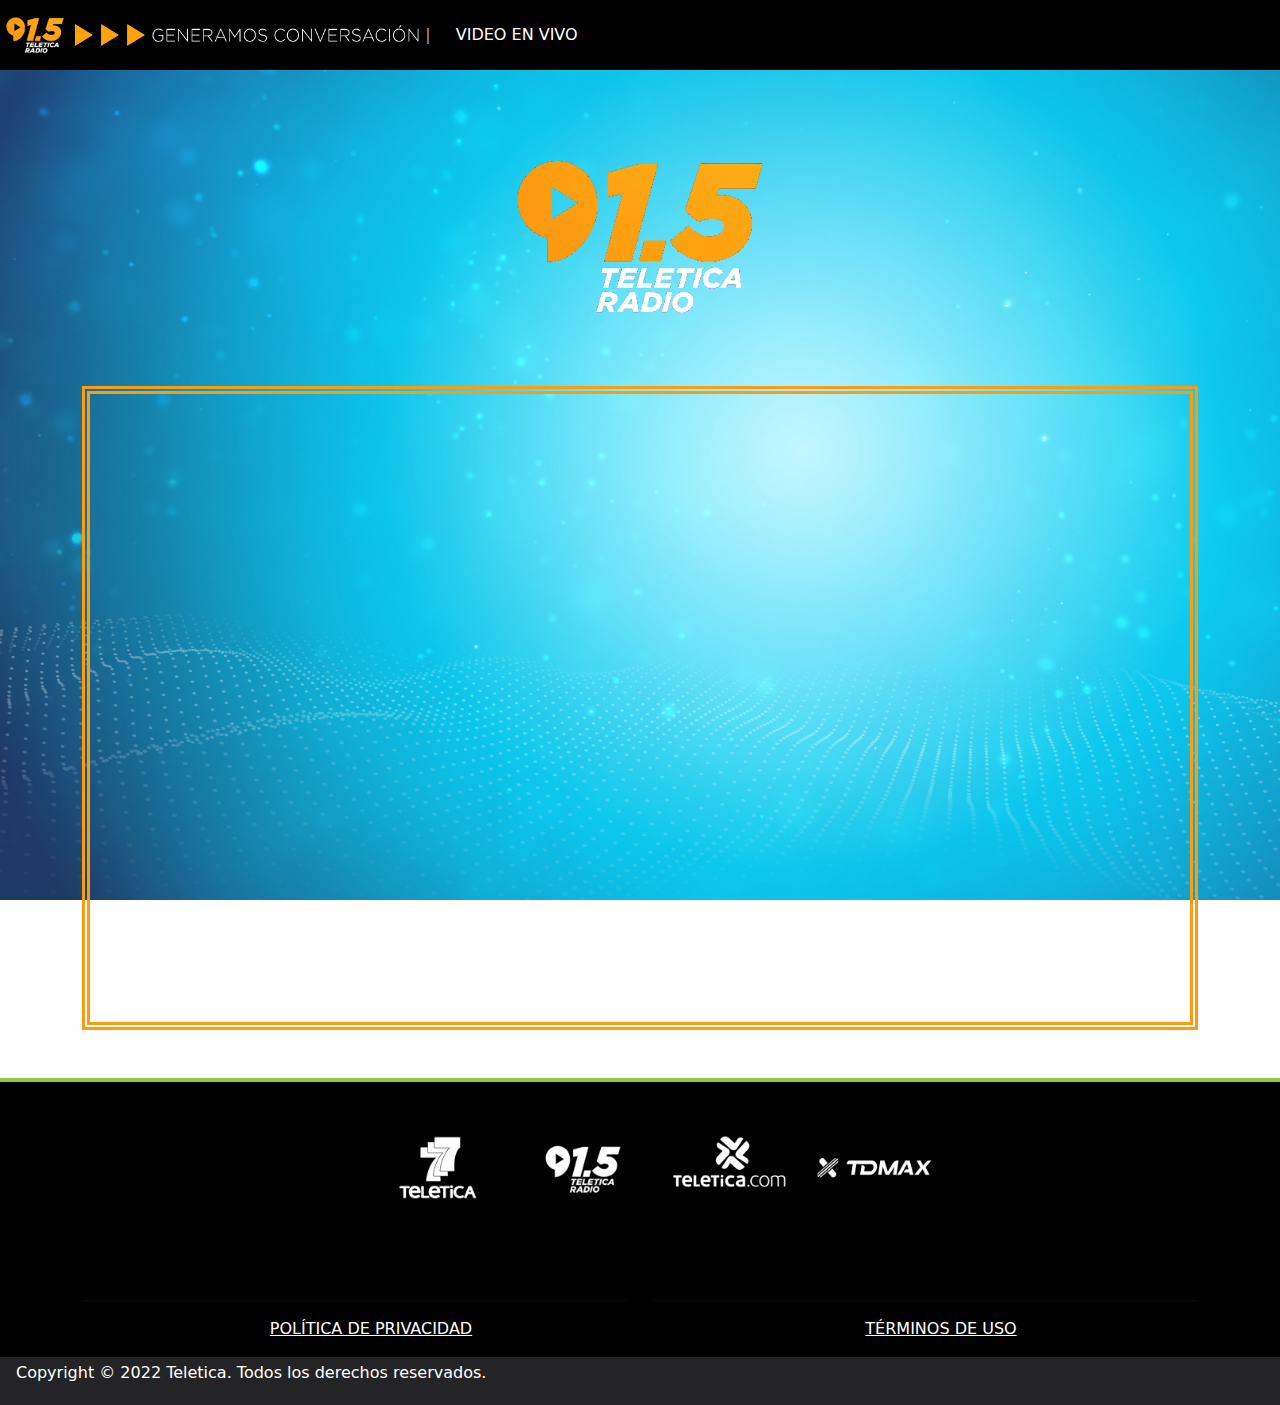
<file: test-bradmax.html>
<!DOCTYPE html>
<html lang="en">

<head>
  <!-- Metadatos -->
  <meta charset="UTF-8">
  <meta http-equiv="X-UA-Compatible" content="IE=edge">
  <meta name="viewport" content="width=device-width, initial-scale=1.0, user-scalable=0">
  <meta name="description" content="Escuchá Teletica Radio. Con un simple click vas a poder escuchar de la Transmisión de audio y video en vivo directo desde la cabina de Teletica Radio.">
  <meta name="alexaVerifyID" content="AyJchcpq2Orp89EdiUw-iNiD3r8" />
  <meta property='fb:app_id' content='1685325415122425' />
  <title>Teletica Radio Test | Generamos Conversación</title>
  <!-- Librerias css -->
  <link rel="stylesheet" href="css/estilos.css">
  <link rel="stylesheet" href="css/style-loader.css">
  <link rel="stylesheet" href="css/bootstrap.min.css">
  <link rel="stylesheet" href="https://cdn.jsdelivr.net/npm/bootstrap@4.5.3/dist/css/bootstrap.min.css"
  integrity="sha384-TX8t27EcRE3e/ihU7zmQxVncDAy5uIKz4rEkgIXeMed4M0jlfIDPvg6uqKI2xXr2" crossorigin="anonymous">
  <link rel="stylesheet" href="https://use.fontawesome.com/releases/v5.15.2/css/all.css"
  integrity="sha384-vSIIfh2YWi9wW0r9iZe7RJPrKwp6bG+s9QZMoITbCckVJqGCCRhc+ccxNcdpHuYu" crossorigin="anonymous">
  <link rel="stylesheet" href="https://cdnjs.cloudflare.com/ajax/libs/animate.css/4.1.1/animate.min.css"/>
  <!-- Librerias js -->
  <script src="//code.jquery.com/jquery-1.12.4.min.js"></script>
  <script src="https://bradmax.com/client/files/player-js/da3e34614391e272ceb8d6bba5ef209b192385e3_15011/bradmax_player.js" type="text/javascript"></script>
  <script src="js/bradmax_player.js" type="text/javascript"></script>
  <script src="https://ajax.googleapis.com/ajax/libs/jquery/2.2.4/jquery.min.js"></script>
  <!-- Google tag (gtag.js) -->
  <script async src="https://www.googletagmanager.com/gtag/js?id=UA-25371170-25"></script>
  <script>
    window.dataLayer = window.dataLayer || [];
    function gtag(){dataLayer.push(arguments);}
    gtag('js', new Date());

    gtag('config', 'UA-25371170-25');
  </script>
  <!-- Google tag (gtag.js) GA-4 -->
  <script async src="https://www.googletagmanager.com/gtag/js?id=G-V8G99S4M6F"></script>
  <script>
    window.dataLayer = window.dataLayer || [];
    function gtag(){dataLayer.push(arguments);}
    gtag('js', new Date());

    gtag('config', 'G-V8G99S4M6F');
  </script>
</head>

<body>
  <!-- PAGELOADER 
  <div id="page-loader">
    <div class="page-loader-inner">
        <div class="loader-logo"><img src="img/logos/Asset1.png" alt="Logo"/></div>
      <div class="loader-icon"><span class="spinner"></span><span></span></div>
    </div>
  </div>-->
  <!-- MENU -->
  <div class="nav sticky-top mb-lg-3" style="background-color: #000;">
    <div class="row">
      <div class="col-12">
        <a href="index.html" class="mr-lg-2 ml-lg-3" style="display: inline-block;"><img id="logo-radio" src="img/logos/Radio.png" alt=""
          width="70"></a> 
          <a href="index.html" class="mr-lg-2" style="display: inline-block;"><img id="asset" src="img/Asset 2.png" alt=""
            width="70"></a> 
            <a href="#" style="display: inline-block;"><img id="logo-generamos" src="img/generamos-txt.png" alt=""
              width="270"></a>
              <p style="display: inline-block; color: #a5a5a5">|</p>
              <a id="cabina" href="teletica-radio-live-stream.html" style="display: inline-block;">VIDEO EN VIVO</a>
            </div>
          </div>
        </div>
        <!-- BODY  -->
        <div class="container text-center mb-5">
          <img id="logo-teleticaradio" src="img/logos/Radio.png" width="300">
          <div class="logo-player text-center">
            <div class="row">
              <div class="col-12 marco-radio">
                <div style="position:relative;padding-bottom:56.25%;height:0;overflow:hidden; border-style: double;border-color: #fe9c10; border-width: 8px" itemscope itemtype="https://schema.org/VideoObject"><meta itemprop="name" content="Teletica Radio" /><meta itemprop="description" content="Teletica Radio" /><meta itemprop="uploadDate" content="2017-10-25T16:51:46.000Z" /><meta itemprop="thumbnailUrl" content="https://s2.dmcdn.net/v/MFOAo1ZOBAgdNYmKy/x240" /><meta itemprop="embedUrl" content="https://www.dailymotion.com/embed/video/x665gvm" /><iframe src="https://bradmax.com/client/embed-player/00475cde02f2889475b946a171314bc702c508f0_13166?mediaUrl=https%3A%2F%2Fm6gdar5eyn93-hls-live.5centscdn.com%2FStreamXperTv%2Fb7dccb67bc9db09ff24bb7bea126c692.sdp%2Fplaylist.m3u8&mediaUrl2=https%3A%2F%2Fm6gdar5eyn93-hls-live.5centscdn.com%2FTeleticaRadio%2F5444e8d6d0436ccb78704882f542e5ac.sdp%2Fplaylist.m3u8&title=Test" width="600" height="400" frameBorder="0" allow="autoplay; encrypted-media" allowfullscreen></iframe></div>
              </div>
            </div>
          </div>
        </div>
        <!-- FOOTER -->
        <footer class="footer">
          <div class="container">
            <div class="row">
              <div class="col-md-12 text-center">
                <ul id="social">
                  <li><a class="teletica-logo" href="https://www.teletica.com/vivo?canal=teletica-7" target="_blank"><img id="teletica-logo" src="img/logos/Teletica.png" alt="Teletica Logo" width="120"></a></li>
                  <li><a class="radio-logo" href="https://www.teleticaradio.com/" target="_blank"><img id="radio-logo" src="img/logos/TeleticaRadio.png" alt="Teletica Logo" width="120"></a></li>
                  <li><a class="com-logo" href="https://www.teletica.com/" target="_blank"><img id="com-logo" src="img/logos/logo_teletica_com.png" alt="Teletica Logo" width="120"></a></li>
                  <li><a class="com-logo" href="https://www.tdmax.com/" target="_blank"><img id="com-logo" src="img/logos/TDMax.png" alt="Teletica Logo" width="120"></a></li>
                </ul>
                <ul id="social">
                  <li><a class="facebook" href="https://es-la.facebook.com/TeleticaRadio/"><i class="fab fa-facebook"></i></a></li>
                  <li><a class="instagram" href="https://www.instagram.com/teletica7/?hl=es"><i class="fab fa-instagram"></i></a></li>
                  <li><a class="twitter" href="https://twitter.com/TeleticaRadio"><i class="fab fa-twitter"></i></a></li>
                </ul>
              </div>
            </div>
            <div class="row">
              <div class="col-md-6 text-center">
                <hr>    
                <ul>
                  <li><a href="privacidad.html">POLÍTICA DE PRIVACIDAD</a></li>
                </ul>
              </div>
              <div class="col-md-6 text-center">
                <hr>    
                <ul>
                  <li><a href="terminos.html">TÉRMINOS DE USO</a></li>
                </ul>
              </div>
            </div>
          </div>
        </footer>
        <div class="derechos p-1">  
          <div class="container-fluid">
            <div class="col-md-6">
              <p>Copyright © 2022 Teletica. Todos los derechos reservados.</p>
            </div>
            <div class="col-4-md-3">

            </div>
            <div class="col-md-3">

            </div>
          </div>
        </div>
        <script type="text/javascript" src="js/script.js"></script>
      </body>
      </html>
</file>
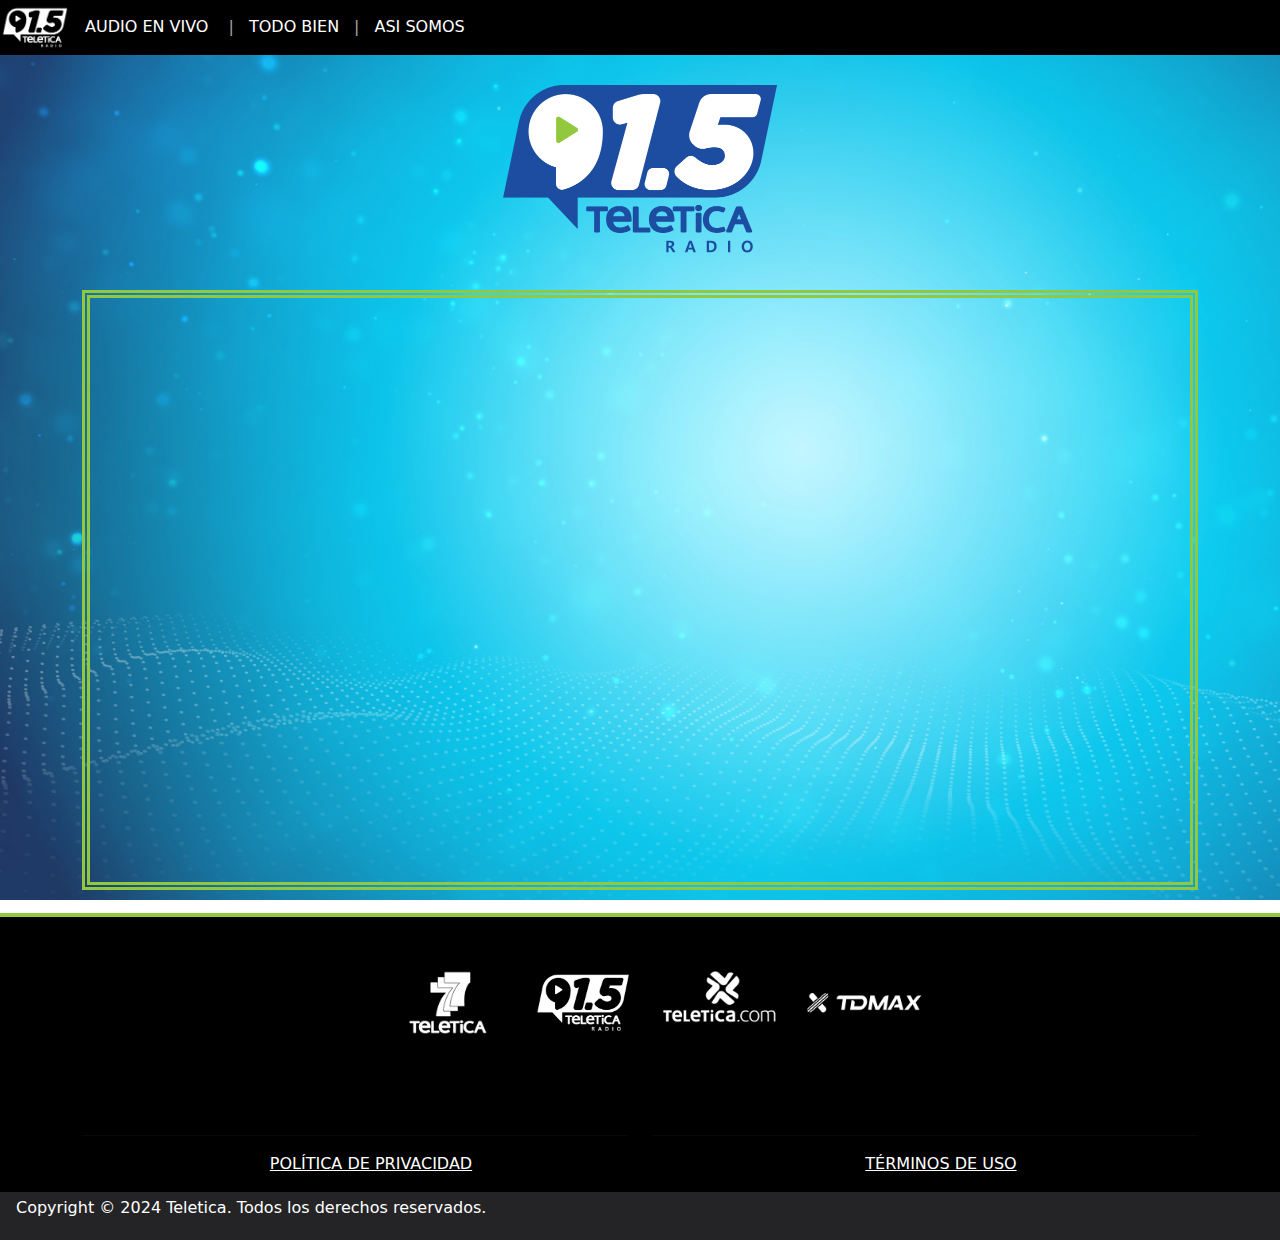
<file: todobien.html>
<!DOCTYPE html>
<html lang="en">

<head>
  <!-- Metadatos -->
  <meta charset="UTF-8">
  <meta http-equiv="X-UA-Compatible" content="IE=edge">
  <meta name="viewport" content="width=device-width, initial-scale=1.0, user-scalable=0">
  <meta name="description" content="Escuchá Teletica Radio. Con un simple click vas a poder escuchar de la Transmisión de audio y video en vivo directo desde la cabina de Teletica Radio.">
  <meta name="alexaVerifyID" content="AyJchcpq2Orp89EdiUw-iNiD3r8" />
  <meta property='fb:app_id' content='1685325415122425' />
  <link rel="icon" href="img/favicon2.png" type="image/x-icon">
  <title>Teletica Radio | Siempre con usted</title>
  <!-- Librerias css -->
  <link rel="stylesheet" href="css/styles.css">
  <link rel="stylesheet" href="css/loader.css">
  <link rel="stylesheet" href="css/bootstrap.min.css">
  <link rel="stylesheet" href="https://cdn.jsdelivr.net/npm/bootstrap@4.5.3/dist/css/bootstrap.min.css"
  integrity="sha384-TX8t27EcRE3e/ihU7zmQxVncDAy5uIKz4rEkgIXeMed4M0jlfIDPvg6uqKI2xXr2" crossorigin="anonymous">
  <link rel="stylesheet" href="https://use.fontawesome.com/releases/v5.15.2/css/all.css"
  integrity="sha384-vSIIfh2YWi9wW0r9iZe7RJPrKwp6bG+s9QZMoITbCckVJqGCCRhc+ccxNcdpHuYu" crossorigin="anonymous">
  <link rel="stylesheet" href="https://cdnjs.cloudflare.com/ajax/libs/animate.css/4.1.1/animate.min.css"/>
  <!-- Google tag (gtag.js) GA-4 -->
  <script async src="https://www.googletagmanager.com/gtag/js?id=G-V8G99S4M6F"></script>
  <script>
    window.dataLayer = window.dataLayer || [];
    function gtag(){dataLayer.push(arguments);}
    gtag('js', new Date());

    gtag('config', 'G-V8G99S4M6F');
  </script>
</head>

<body>
  <!-- PAGELOADER 
  <div id="page-loader">
    <div class="page-loader-inner">
        <div class="loader-logo"><img src="img/logos/Asset1.png" alt="Logo"/></div>
      <div class="loader-icon"><span class="spinner"></span><span></span></div>
    </div>
  </div>-->
  <!-- MENU -->
  <div class="nav sticky-top mb-lg-3" style="background-color: #000;">
    <div class="row">
      <div class="col-12">
        <a href="index.html" class="mr-lg-5 ml-lg-5" style="display: inline-block;"><img id="logo-radio" src="img/Logo-Blanco.png" alt="" width="70"></a><a id="cabina" href="index.html" style="display: inline-block;">AUDIO EN VIVO</a>
        <p style="display: inline-block; color: #a5a5a5">|</p><a id="cabina" href="todobien.html" style="display: inline-block;">TODO BIEN</a><p style="display: inline-block; color: #a5a5a5">|</p><a id="cabina" href="asisomos.html" style="display: inline-block;">ASI SOMOS</a>
      </div>
    </div>
  </div>
  <!-- BODY  -->
  <div class="container text-center mb-3">
    <img id="logo-teleticaradio" src="img/Logo-Color.png" width="300"><br><br>
    <div class="logo-player text-center">
      <div class="row">
        <div class="col-12 marco-radio">
          <iframe style="border-style: double;border-color: #92c83e; border-width: 8px" src="https://www.youtube.com/embed/videoseries?si=oNIQ9Cz8vMvMMB9J&amp;list=PLQiF-LbG5TtrGXcadN1SdcKOQ4Foj9RcW" title="YouTube video player" frameborder="0" allow="accelerometer; autoplay; clipboard-write; encrypted-media; gyroscope; picture-in-picture; web-share" referrerpolicy="strict-origin-when-cross-origin" allowfullscreen></iframe>
        </div>
      </div>
    </div>
  </div>
  <!-- FOOTER -->
  <footer class="footer">
    <div class="container">
      <div class="row">
        <div class="col-md-12 text-center">
          <ul id="social">
            <li><a class="teletica-logo" href="https://www.teletica.com/vivo?canal=teletica-7" target="_blank"><img id="teletica-logo" src="img/logos/Teletica.png" alt="Teletica Logo" width="120"></a></li>
            <li><a class="radio-logo" href="https://www.teleticaradio.com/" target="_blank"><img id="radio-logo" src="img/Logo-Blanco.png" alt="Teletica Logo" width="100"></a></li>
            <li><a class="com-logo" href="https://www.teletica.com/" target="_blank"><img id="com-logo" src="img/logos/logo_teletica_com.png" alt="Teletica Logo" width="120"></a></li>
            <li><a class="com-logo" href="https://www.tdmax.com/" target="_blank"><img id="com-logo" src="img/logos/TDMax.png" alt="Teletica Logo" width="120"></a></li>
          </ul>
          <ul id="social">
            <li><a class="facebook" href="https://es-la.facebook.com/TeleticaRadio/"><i class="fab fa-facebook"></i></a></li>
            <li><a class="instagram" href="https://www.instagram.com/teletica7/?hl=es"><i class="fab fa-instagram"></i></a></li>
            <li><a class="twitter" href="https://twitter.com/TeleticaRadio"><i class="fab fa-twitter"></i></a></li>
          </ul>
        </div>
      </div>
      <div class="row">
        <div class="col-md-6 text-center">
          <hr>    
          <ul>
            <li><a href="privacidad.html">POLÍTICA DE PRIVACIDAD</a></li>
          </ul>
        </div>
        <div class="col-md-6 text-center">
          <hr>    
          <ul>
            <li><a href="terminos.html">TÉRMINOS DE USO</a></li>
          </ul>
        </div>
      </div>
    </div>
  </footer>
  <div class="derechos p-1">  
    <div class="container-fluid">
      <div class="col-md-6">
        <p>Copyright © 2024 Teletica. Todos los derechos reservados. </p>
      </div>
      <div class="col-4-md-3">

      </div>
      <div class="col-md-3">

      </div>
    </div>
  </div>
  <script type="text/javascript" src="js/script.js"></script>
</body>
</html>
</file>
<file: css/styles.css>
html {
  height: 100%;
}
body{
  width: 100%;
  height: 100vh;
  background-image: url("../img/new-bg.png");
  background-repeat: no-repeat;
  background-size: cover;
}
ul{
  list-style: none;
}
#b-stop{
  display: none;
  
  transition: all 0.5s;
  -webkit-border-radius:50%;
  transform: rotate(360deg);
  -webkit-transform: rotate(360deg);
}
#reproducir img:hover{
  filter: saturate(200%);
  transition: all 0.5s;
  -webkit-border-radius:50%;
  transform: rotate(360deg);
  -webkit-transform: rotate(360deg);
  width: 28%;
}
#pausar img:hover{
  width: 28%;
}

#logo-teletica{
  padding-left: 15px;
}
#cabina{
  color: #fff;
  height: 100%;
  padding: 15px;
  text-decoration: none;
}
#cabina:hover{
  background: #1c4da1;
  -webkit-transition: background-color 0.5s linear;
  -moz-transition: background-color 0.5s linear;
  -o-transition: background-color 0.5s linear;
  transition: background-color 0.5s linear;
}

iframe{
  width: 100%;
  height: 600px;
}


/* Footer
*******************************************************************************/
.footer{
  background-color: #000;
  width: 100%;
  padding: 50px 0 0;
  margin: 0px 0 0;
  display: inline-block;
  position: relative;
  background-image: none;
}
.footer::after {
  content: "";
  position: absolute;
  top: 0;
  left: 0;
  width: 100%;
  height: 4px;
  background-color: #92c83e;
  background-size: 100%; 
}
.footer ul li a{
  color: #fff;
}
.footer ul li a:hover{
  color: #f05d21;
}
#social li{
  display: inline;
  padding-left:10px;
  padding-right:10px;
  font-size: 30px;
}
#social li a i{
  color: #5c5c5c;
  transition: all .15s ease;
}
#social li a.facebook:hover i{
  color: #3b5998;
}
#social li a.instagram:hover i{
  color: pink;
}
#social li a.twitter:hover i{
  color: #1da1f2;
}
#social li a.youtube:hover i{
  color: #de2825;
}
.derechos{
  background-color: #242426;
  color: #fff;
}

.layer-estrella2{
  display: none;
}
.layer-letras_estrellas2 {
  display: none;
}

@media (max-width: 480px){
  #logo-teleticaradio{
    width: 70%;
  }
  #pausar img{
    width: 55%;
  }
  #reproducir img{
    width: 55%;
  }
  #asset{
    display: none;
  }
  #cabina{
    color: #fff;
    padding-top: 20px;
    font-size: 12px;
  }
  #logo-generamos{
    width: 180px;
  }
  #logo-radio{
    width: 70px;
  }
  .derechos{
    font-size: 13px;
  }
  iframe{
    width: 100%;
    height: 350px;
  }
}
@media (max-width: 390px){
  #logo-teleticaradio{
    width: 70%;
  }
  #pausar img{
    width: 55%;
  }
  #reproducir img{
    width: 55%;
  }
  #asset{
    display: none;
  }
  #cabina{
    color: #fff;
    padding-top: 20px;
    font-size: 11px;
  }
  #logo-generamos{
    width: 167px;
  }
  #logo-radio{
    width: 55px;
  }
  .derechos{
    font-size: 12.5px;
  }
}
@media (max-width: 320px){
  #logo-teleticaradio{
    width: 70%;
  }
  #pausar img{
    width: 55%;
  }
  #reproducir img{
    width: 55%;
  }
  #asset{
    display: none;
  }
  #cabina{
    color: #fff;
    padding-top: 20px;
    font-size: 8.5px;
  }
  #logo-generamos{
    width: 158px;
  }
  #logo-radio{
    width: 40px;
  }
  #teletica-logo{
    width: 100px;
  }
  #com-logo{
    width: 100px;
  }
  #radio-logo{
    width: 100px;
  }
  .derechos{
    font-size: 12px;
  }
}
</file>
<file: css/loader.css>
/* THIS IS A MINIFIED VERSION FOR DOMONSTRATION PURPOSE ONLY */



#page-loader{position:fixed;width:100%;height:100%;background-image: url("../img/new-bg.png"); background-size: cover; z-index:100001}
.page-loader-inner{width:300px;height:120px;position:absolute;top:50%;margin-top:-50px;left:50%;margin-left:-150px;text-align:center}
.page-loader-inner .loader-logo img{max-height:60px;max-width:300px}
.loader-logo img{max-height:60px;max-width:300px}
.page-loader-inner .loader-icon{position:absolute;top:100px;left:50%;margin-left:-10px}
.loader-icon{position:absolute;top:100px;left:50%;margin-left:-10px}footer{background:#262626;padding:80px 0}
.loader-icon span{width:20px;height:20px;position:absolute;top:0;left:0;z-index:0;border:2px solid #d9d9d9;border-radius:50%}.loader-icon
.spinner{z-index:1;border-color:#1c4da1;border-right-color:transparent;border-top-color:transparent;border-bottom-color:transparent;-webkit-animation:spin 1s linear infinite;-moz-animation:spin 1s linear infinite;-ms-animation:spin 1s linear infinite;-o-animation:spin 1s linear infinite;animation:spin 1s linear infinite}@-webkit-keyframes spin{from{-webkit-transform:rotate(0deg);opacity:.4}50%{-webkit-transform:rotate(180deg);opacity:1}to{-webkit-transform:rotate(360deg);opacity:.4}}@-moz-keyframes spin{from{-moz-transform:rotate(0deg)}50%{-moz-transform:rotate(180deg)}to{-moz-transform:rotate(360deg)}}@-ms-keyframes spin{from{-ms-transform:rotate(0deg)}}to{-ms-transform:rotate(360deg)}@-o-keyframes spin{from{-o-transform:rotate(0deg)}50%{-o-transform:rotate(180deg)}to{-o-transform:rotate(360deg)}}@keyframes spin{from{transform:rotate(0deg)}50%{transform:rotate(180deg)}to{transform:rotate(360deg)}}.sr-animation{position:relative;opacity:0;filter:alpha(opacity=0);-ms-filter:"alpha(Opacity=0)";-webkit-transition:all .7s ease;-moz-transition:all .7s ease;-o-transition:all .7s ease;-ms-transition:all .7s ease;transition:all .7s ease}.sr-animation-fromtop{top:-50px}.sr-animation-frombottom{top:50px}.sr-animation-fromleft{left:-30px}.sr-animation-fromright{left:30px}.sr-animation-zoomin{transform:scale(0);-ms-transform:scale(0);-webkit-transform:scale(0)}.sr-animation-zoomout{transform:scale(1.5);-ms-transform:scale(1.5);-webkit-transform:scale(1.5)}.sr-animation.animated{top:0;left:0;opacity:1;filter:alpha(opacity=100);-ms-filter:"alpha(Opacity=100)";height:100%;max-height:100%;transform:scale(1);-ms-transform:scale(1);-webkit-transform:scale(1)}.sr-buttonicon .fa-play{left:4px;position:relative}.sr-buttonicon .fa-angle-up{left:2px;top:-2px;position:relative}.sr-buttonicon .fa-angle-down{left:2px;top:0;position:relative}.xone{color:#4da5f5}#facts.parallax-section{background:url(../uploads/parallax-bg1.jpg) center center repeat;background-size:cover}#testimonials.parallax-section{background:url(../uploads/parallax-bg2.jpg) center center repeat;background-size:cover}#passionate.parallax-section,#purchase.parallax-section{background:url(../uploads/parallax-bg2.jpg) center center repeat;background-size:cover}#quote.parallax-section{background:url(../uploads/parallax-bg3.jpg) center center repeat;background-size:cover}.service-dark{background:#262626}#see-portfolio{background:#4da5f5}
</file>
<file: css/estilos.css>
html {
  height: 100%;
}
body{
  width: 100%;
  height: 100vh;
  background-image: url("../img/new-bg.png");
  background-repeat: no-repeat;
  background-size: cover;
}
ul{
  list-style: none;
}
#b-stop{
  display: none;
  
  transition: all 0.5s;
  -webkit-border-radius:50%;
  transform: rotate(360deg);
  -webkit-transform: rotate(360deg);
}
#reproducir img:hover{
  filter: saturate(200%);
  transition: all 0.5s;
  -webkit-border-radius:50%;
  transform: rotate(360deg);
  -webkit-transform: rotate(360deg);
  width: 28%;
}
#pausar img:hover{
  width: 28%;
}

#logo-teletica{
  padding-left: 15px;
}
#cabina{
  color: #fff;
  height: 100%;
  padding: 20px;
  text-decoration: none;
}
#cabina:hover{
  background: #1c4da1;
   -webkit-transition: background-color 0.5s linear;
  -moz-transition: background-color 0.5s linear;
  -o-transition: background-color 0.5s linear;
  transition: background-color 0.5s linear;
}




/* Footer
*******************************************************************************/
.footer{
  background-color: #000;
  width: 100%;
  padding: 50px 0 0;
  margin: 0px 0 0;
  display: inline-block;
  position: relative;
  background-image: none;
}
.footer::after {
  content: "";
  position: absolute;
  top: 0;
  left: 0;
  width: 100%;
  height: 4px;
  background-color: #92c83e;
  background-size: 100%; 
}
.footer ul li a{
  color: #fff;
}
.footer ul li a:hover{
  color: #f05d21;
}
#social li{
  display: inline;
  padding-left:10px;
  padding-right:10px;
  font-size: 30px;
}
#social li a i{
  color: #5c5c5c;
  transition: all .15s ease;
}
#social li a.facebook:hover i{
  color: #3b5998;
}
#social li a.instagram:hover i{
  color: pink;
}
#social li a.twitter:hover i{
  color: #1da1f2;
}
#social li a.youtube:hover i{
  color: #de2825;
}
.derechos{
  background-color: #242426;
  color: #fff;
}

.layer-estrella2{
  display: none;
}
.layer-letras_estrellas2 {
  display: none;
}

@media (max-width: 480px){
  #logo-teleticaradio{
    width: 70%;
  }
  #pausar img{
    width: 55%;
  }
  #reproducir img{
    width: 55%;
  }
  #asset{
    display: none;
  }
  #cabina{
    color: #fff;
    padding-top: 20px;
    font-size: 12px;
  }
  #logo-generamos{
    width: 180px;
  }
  #logo-radio{
    width: 70px;
  }
  .derechos{
    font-size: 13px;
  }
}
@media (max-width: 390px){
  #logo-teleticaradio{
    width: 70%;
  }
  #pausar img{
    width: 55%;
  }
  #reproducir img{
    width: 55%;
  }
  #asset{
    display: none;
  }
  #cabina{
    color: #fff;
    padding-top: 20px;
    font-size: 11px;
  }
  #logo-generamos{
    width: 167px;
  }
  #logo-radio{
    width: 55px;
  }
  .derechos{
    font-size: 12.5px;
  }
}
@media (max-width: 320px){
  #logo-teleticaradio{
    width: 70%;
  }
  #pausar img{
    width: 55%;
  }
  #reproducir img{
    width: 55%;
  }
  #asset{
    display: none;
  }
  #cabina{
    color: #fff;
    padding-top: 20px;
    font-size: 8.5px;
  }
  #logo-generamos{
    width: 158px;
  }
  #logo-radio{
    width: 40px;
  }
  #teletica-logo{
    width: 100px;
  }
  #com-logo{
    width: 100px;
  }
  #radio-logo{
    width: 100px;
  }
  .derechos{
    font-size: 12px;
  }
}
</file>
<file: css/style-loader.css>
/* THIS IS A MINIFIED VERSION FOR DOMONSTRATION PURPOSE ONLY */



#page-loader{position:fixed;width:100%;height:100%;background-image: url("../img/new-bg.png"); background-size: cover; z-index:100001}
.page-loader-inner{width:300px;height:120px;position:absolute;top:50%;margin-top:-50px;left:50%;margin-left:-150px;text-align:center}
.page-loader-inner .loader-logo img{max-height:60px;max-width:300px}
.loader-logo img{max-height:60px;max-width:300px}
.page-loader-inner .loader-icon{position:absolute;top:100px;left:50%;margin-left:-10px}
.loader-icon{position:absolute;top:100px;left:50%;margin-left:-10px}footer{background:#262626;padding:80px 0}
.loader-icon span{width:20px;height:20px;position:absolute;top:0;left:0;z-index:0;border:2px solid #d9d9d9;border-radius:50%}.loader-icon
.spinner{z-index:1;border-color:#1c4da1;border-right-color:transparent;border-top-color:transparent;border-bottom-color:transparent;-webkit-animation:spin 1s linear infinite;-moz-animation:spin 1s linear infinite;-ms-animation:spin 1s linear infinite;-o-animation:spin 1s linear infinite;animation:spin 1s linear infinite}@-webkit-keyframes spin{from{-webkit-transform:rotate(0deg);opacity:.4}50%{-webkit-transform:rotate(180deg);opacity:1}to{-webkit-transform:rotate(360deg);opacity:.4}}@-moz-keyframes spin{from{-moz-transform:rotate(0deg)}50%{-moz-transform:rotate(180deg)}to{-moz-transform:rotate(360deg)}}@-ms-keyframes spin{from{-ms-transform:rotate(0deg)}}to{-ms-transform:rotate(360deg)}@-o-keyframes spin{from{-o-transform:rotate(0deg)}50%{-o-transform:rotate(180deg)}to{-o-transform:rotate(360deg)}}@keyframes spin{from{transform:rotate(0deg)}50%{transform:rotate(180deg)}to{transform:rotate(360deg)}}.sr-animation{position:relative;opacity:0;filter:alpha(opacity=0);-ms-filter:"alpha(Opacity=0)";-webkit-transition:all .7s ease;-moz-transition:all .7s ease;-o-transition:all .7s ease;-ms-transition:all .7s ease;transition:all .7s ease}.sr-animation-fromtop{top:-50px}.sr-animation-frombottom{top:50px}.sr-animation-fromleft{left:-30px}.sr-animation-fromright{left:30px}.sr-animation-zoomin{transform:scale(0);-ms-transform:scale(0);-webkit-transform:scale(0)}.sr-animation-zoomout{transform:scale(1.5);-ms-transform:scale(1.5);-webkit-transform:scale(1.5)}.sr-animation.animated{top:0;left:0;opacity:1;filter:alpha(opacity=100);-ms-filter:"alpha(Opacity=100)";height:100%;max-height:100%;transform:scale(1);-ms-transform:scale(1);-webkit-transform:scale(1)}.sr-buttonicon .fa-play{left:4px;position:relative}.sr-buttonicon .fa-angle-up{left:2px;top:-2px;position:relative}.sr-buttonicon .fa-angle-down{left:2px;top:0;position:relative}.xone{color:#4da5f5}#facts.parallax-section{background:url(../uploads/parallax-bg1.jpg) center center repeat;background-size:cover}#testimonials.parallax-section{background:url(../uploads/parallax-bg2.jpg) center center repeat;background-size:cover}#passionate.parallax-section,#purchase.parallax-section{background:url(../uploads/parallax-bg2.jpg) center center repeat;background-size:cover}#quote.parallax-section{background:url(../uploads/parallax-bg3.jpg) center center repeat;background-size:cover}.service-dark{background:#262626}#see-portfolio{background:#4da5f5}
</file>
